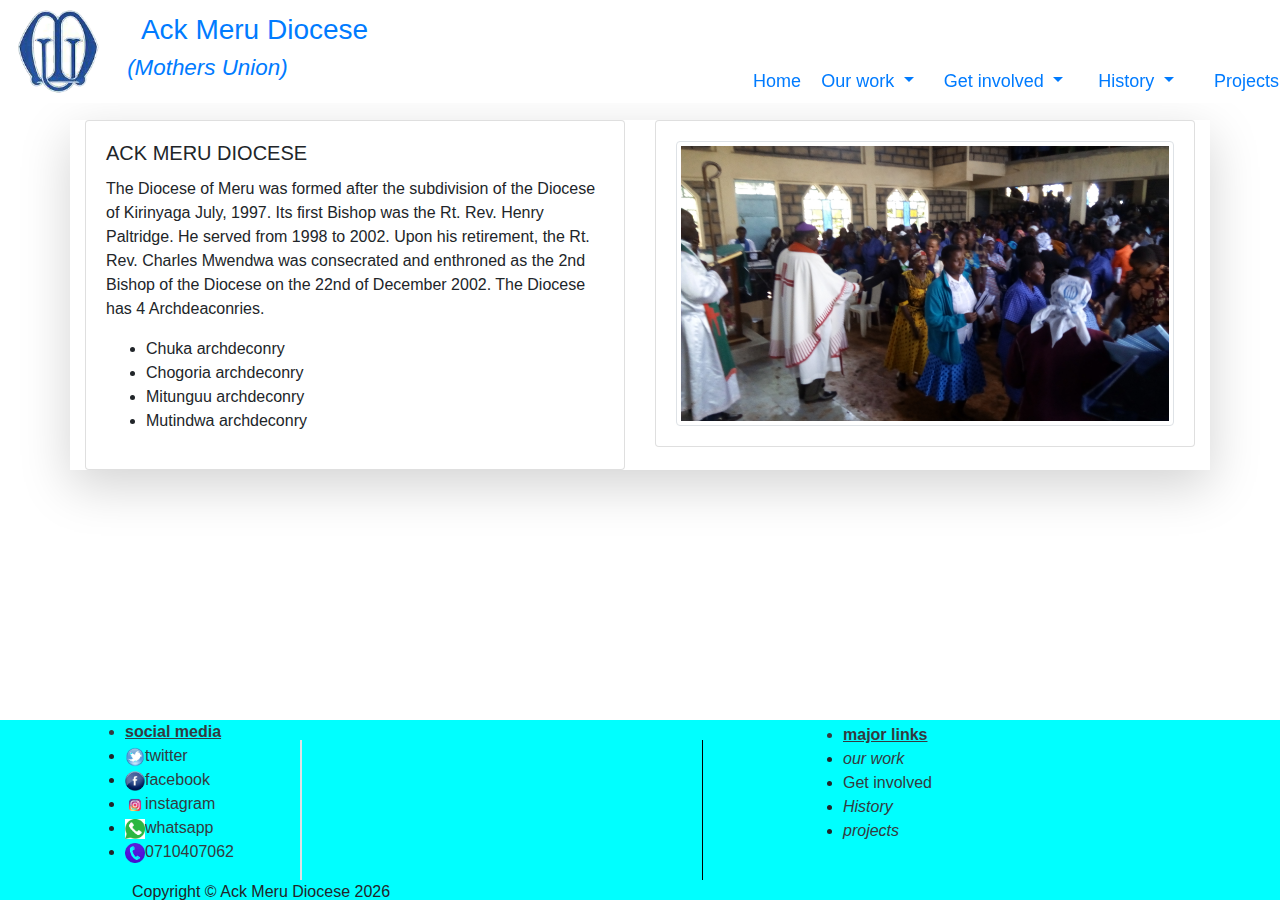
<file: ack.html>
<!doctype html>
<html lang="en">
  <head>
    <!-- Required meta tags -->
    <meta charset="utf-8">
    <meta name="viewport" content="width=device-width, initial-scale=1, shrink-to-fit=no">

    <!-- Bootstrap CSS -->
    <link rel="stylesheet" href="https://stackpath.bootstrapcdn.com/bootstrap/4.4.1/css/bootstrap.min.css" integrity="sha384-Vkoo8x4CGsO3+Hhxv8T/Q5PaXtkKtu6ug5TOeNV6gBiFeWPGFN9MuhOf23Q9Ifjh" crossorigin="anonymous">

     <title>ACK Meru Diocese</title>
    <style type="text/css">
      #menu{
        border: none;
        float: right;
        position: relative;
        margin-left: 5px;
        padding-top: 60px;
        left: 400px;
        font-size: 18px;
        text-decoration: none;
        border: none;
        color: black;
      }
      #menu1{
        position: relative;
        margin-right: 30px;
      }
       #menu2{
        position: relative;
        margin-right: 35px;
      }
       #menu3{
        position: relative;
        margin-right: 40px;
      }
      #menu a:hover{
        color: black;
        border: none;
        text-decoration: none;
      }
      .footer{
      background-color: #00ffff;
      max-height: 180px;
      position: fixed;
      width: 100%;
      bottom: 0px;
      
    }

    .footer .links{
      
      
      float: left;
      position: relative;
      left:450px;
      top:-157px;
    }
    .footer .patnership{
      
      
      float: left;
      position: relative;
      left:800px;
      top:-157px;
    }
    .border{
      border-left:1px solid black;
      height:140px;
      float: left;
      position: relative;
      left:300px;
      top:-140px;
    }
    .copyright{
      position: relative;
     position: center;
    }
    .bordernext{
      border-left:1px solid black;
      height:140px;
      float: left;
      position: relative;
      left:700px;
      top:-140px;
    }
    .footer li{
      text-decoration: none;
    }
    .social .text-dark{
      margin-right: 100px;
    }
    .footer li a{
      text-decoration:none;
    }
    #yoh a{
      text-decoration: none;
    }
    #yoh a:hover{
      color: black;
    }
    #card{
      position: relative;
      top: 120px;
    }
    #home{
      position: relative;
      left: -20px;
    }
    </style>
  </head>
  <body>
     <nav id="yoh" class="navbar navbar-expand-md navbar-dark fixed-top bg-white">
   <img src="images/logo.png" width="7%" height="7%">  <a class="navbar-brand" href="#"><h3 class="text-dark">&nbsp;<a href="index.html">Ack Meru Diocese<br/>&nbsp;<small><i>(Mothers Union)</i></small></a></h3></a>
  <button class="navbar-toggler" type="button" data-toggle="collapse" data-target="#navbarCollapse" aria-controls="navbarCollapse" aria-expanded="false" aria-label="Toggle navigation">
    <span class="navbar-toggler-icon"></span>
  </button>
  <!-- Example single danger button -->
 
<ul id="menu" class="nav navbar-nav">
   <li id="home">
        <a href="index.html">Home</a>
      </li>
      <li id="menu1" class="dropdown">
        <a class="dropdown-toggle" data-toggle="dropdown" href="#">Our work
        <span class="caret"></span></a>
        <ul class="dropdown-menu">
          <li><a href="aim.html">Our aim</a></li>
          <li><a href="purpose.html">Purpose</a></li>
          <li><a href="objectives.html">Objectives</a></li>
        </ul>
      </li>
      <li id="menu2" class="dropdown">
        <a class="dropdown-toggle" data-toggle="dropdown" href="#">Get involved
        <span class="caret"></span></a>
        <ul class="dropdown-menu">
         <li><a href="Seminars.html">Seminars</a></li>
          <li><a href="activities.html">Church activities</a></li>
          <li><a href="support.html">support</a></li>
        </ul>
      </li>
       <li id="menu3" class="dropdown">
        <a class="dropdown-toggle" data-toggle="dropdown" href="#">History
        <span class="caret"></span></a>
        <ul class="dropdown-menu">
          <li><a href="ack.html">ACK Diocese</a></li>
          <li><a href="Union.html">ACK Mothers Union</a></li>
          <li><a href="current.html">current</a></li>
        </ul>
      </li>
       <li id="menu4" class="dropdown">
        <a class="dropdown-toggle" data-toggle="dropdown" href="#">Projects
        <span class="caret"></span></a>
        <ul class="dropdown-menu">
          <li><a href="proposal.html">yearly proposal</a></li>
          <li><a href="bus.html">Church bus</a></li>
          <li><a href="community.html">community support</a></li>
        </ul>
      </li>
      
    </ul>
</div>
</nav>
<!-- start of ack activity -->
<div id="card" class="container shadow-lg">
<div class="row">
  <div class="col-sm-6">
    <div class="card">
      <div class="card-body">
        <h5 class="card-title">ACK MERU DIOCESE</h5>
        <p class="card-text">The Diocese of Meru was formed after the subdivision of the Diocese of Kirinyaga July, 1997. Its first Bishop was the Rt. Rev. Henry Paltridge. He served from 1998 to 2002. Upon his retirement, the Rt. Rev. Charles Mwendwa was consecrated and enthroned as the 2nd Bishop of the Diocese on the 22nd of December 2002. The Diocese has 4 Archdeaconries.</p>
        <ul>
          <li>Chuka archdeconry</li>
          <li>Chogoria archdeconry</li>
          <li>Mitunguu archdeconry</li>
          <li>Mutindwa archdeconry</li>
        </ul>
      </div>
    </div>
  </div>
  <div class="col-sm-6">
    <div class="card">
      <div class="card-body">
        <img src="images/images/bishop.jpg" alt="..." class="img-thumbnail">
      </div>
    </div>
  </div>
</div>
</div>
<!--start of footer-->
<footer class="footer">
      <div class="container">
       <ul class="social">
          <li class="text-dark"><b><u>social media</u></b></li><li>
          <img src="images/icons/twitter.png" width="20" height="20"><a href="#" class="text-dark">twitter</a></i>
        </li>
        <li>
          <img src="images/icons/facebook.png" width="20" height="20"><a href="#" class="text-dark">facebook</a></i>
        </li>
        <li>
          <img src="images/icons/instagram.png" width="20" height="20"><a href="#" class="text-dark">instagram</a></i>
        </li>
        <li>
          <img src="images/icons/whatsapp.png" width="20" height="20"><a href="#" class="text-dark">whatsapp</a></i>
        </li>
        <li>
          <img src="images/icons/phone.png" width="20" height="20"><a href="#" class="text-dark">0710407062</a></i>
        </li>
    </ul>
      </div>
      <div class="border">
        
      </div>
      </div>
       <div class="bordernext"></div>
      <ul class="patnership">
          <li class="text-dark"><b><u>major links</u></b></li><li>
          <i class="fa fa-twitter"><a href="index.html" class="text-dark">our work</a></i>
        </li>
        <li>
          <a href="index.html" class="text-dark">Get involved</a></i>
        </li>
        <li>
          <i class="fa fa-instagram"><a href="index.html" class="text-dark">History</a></i>
        </li>
        <li>
          <i class="fa fa-whatsapp"><a href="index.html" class="text-dark">projects</a></i>
        </li>
        
    </ul>
     <span class="copyright">Copyright &copy; Ack Meru Diocese <script>document.write( new Date().getFullYear() );</script></span>
      </div>
      <hr>
    </footer>


    <!-- Optional JavaScript -->
    <!-- jQuery first, then Popper.js, then Bootstrap JS -->
    <script src="https://code.jquery.com/jquery-3.4.1.slim.min.js" integrity="sha384-J6qa4849blE2+poT4WnyKhv5vZF5SrPo0iEjwBvKU7imGFAV0wwj1yYfoRSJoZ+n" crossorigin="anonymous"></script>
    <script src="https://cdn.jsdelivr.net/npm/popper.js@1.16.0/dist/umd/popper.min.js" integrity="sha384-Q6E9RHvbIyZFJoft+2mJbHaEWldlvI9IOYy5n3zV9zzTtmI3UksdQRVvoxMfooAo" crossorigin="anonymous"></script>
    <script src="https://stackpath.bootstrapcdn.com/bootstrap/4.4.1/js/bootstrap.min.js" integrity="sha384-wfSDF2E50Y2D1uUdj0O3uMBJnjuUD4Ih7YwaYd1iqfktj0Uod8GCExl3Og8ifwB6" crossorigin="anonymous"></script>
  </body>
</html>
</file>
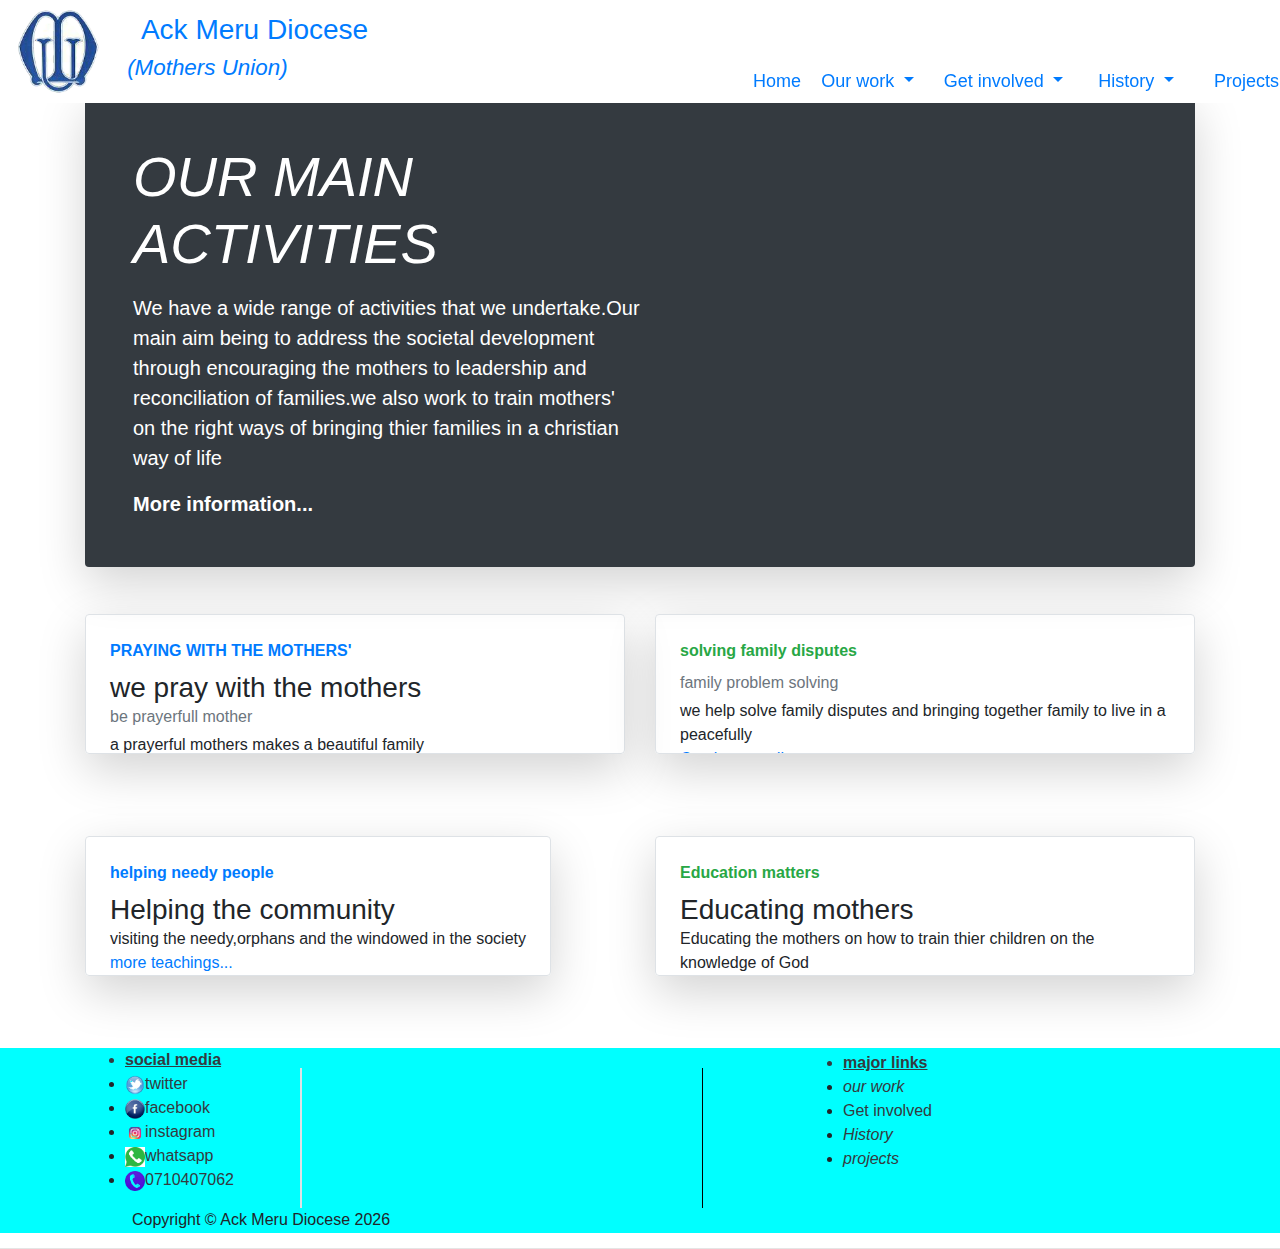
<file: activities.html>
<!doctype html>
<html lang="en">
  <head>
    <!-- Required meta tags -->
    <meta charset="utf-8">
    <meta name="viewport" content="width=device-width, initial-scale=1, shrink-to-fit=no">

    <!-- Bootstrap CSS -->
    <link rel="stylesheet" href="https://stackpath.bootstrapcdn.com/bootstrap/4.4.1/css/bootstrap.min.css" integrity="sha384-Vkoo8x4CGsO3+Hhxv8T/Q5PaXtkKtu6ug5TOeNV6gBiFeWPGFN9MuhOf23Q9Ifjh" crossorigin="anonymous">

     <title>ACK Meru Diocese</title>
    <style type="text/css">
      #menu{
        border: none;
        float: right;
        position: relative;
        margin-left: 5px;
        padding-top: 60px;
        left: 400px;
        font-size: 18px;
        text-decoration: none;
        border: none;
        color: black;
      }
      #home{
      position: relative;
      left: -20px;
    }
      #menu1{
        position: relative;
        margin-right: 30px;
      }
       #menu2{
        position: relative;
        margin-right: 35px;
      }
       #menu3{
        position: relative;
        margin-right: 40px;
      }
      #menu a:hover{
        color: black;
        border: none;
        text-decoration: none;
      }
      .footer{
      background-color: #00ffff;
      max-height: 185px;
      position: relative;
      width: 100%;
      bottom: fixed;
      padding-bottom: 0px;
      top: 200px;
      
    }

    .footer .links{
      
      
      float: left;
      position: relative;
      left:450px;
      top:-157px;
    }
    .footer .patnership{
      
      
      float: left;
      position: relative;
      left:800px;
      top:-157px;
    }
    .border{
      border-left:1px solid black;
      height:140px;
      float: left;
      position: relative;
      left:300px;
      top:-140px;
    }
    .copyright{
      position: relative;
     position: center;
    }
    .bordernext{
      border-left:1px solid black;
      height:140px;
      float: left;
      position: relative;
      left:700px;
      top:-140px;
    }
    .footer li{
      text-decoration: none;
    }
    .social .text-dark{
      margin-right: 100px;
    }
    .footer li a{
      text-decoration:none;
    }
     #card{
      position: relative;
      top: 95px;
    }
    #yoh a{
      text-decoration: none;
    }
    #yoh a:hover{
      color: black;
    }
    #activities{
      top: 250px;
      position: relative;
      left: -300px;
    }
    #activities2{
      top: 300px;
      position: relative;
      left: -300px;
    }
    </style>
  </head>
  <body>
     <nav id="yoh" class="navbar navbar-expand-md navbar-dark fixed-top bg-white">
   <img src="images/logo.png" width="7%" height="7%">  <a class="navbar-brand" href="#"><h3 class="text-dark">&nbsp;<a href="index.html">Ack Meru Diocese<br/>&nbsp;<small><i>(Mothers Union)</i></small></a></h3></a>
  <button class="navbar-toggler" type="button" data-toggle="collapse" data-target="#navbarCollapse" aria-controls="navbarCollapse" aria-expanded="false" aria-label="Toggle navigation">
    <span class="navbar-toggler-icon"></span>
  </button>
  <!-- Example single danger button -->
 
<ul id="menu" class="nav navbar-nav">
   <li id="home">
        <a href="index.html">Home</a>
      </li>
      <li id="menu1" class="dropdown">
        <a class="dropdown-toggle" data-toggle="dropdown" href="#">Our work
        <span class="caret"></span></a>
        <ul class="dropdown-menu">
          <li><a href="aim.html">Our aim</a></li>
          <li><a href="purpose.html">Purpose</a></li>
          <li><a href="objectives.html">Objectives</a></li>
        </ul>
      </li>
      <li id="menu2" class="dropdown">
        <a class="dropdown-toggle" data-toggle="dropdown" href="#">Get involved
        <span class="caret"></span></a>
        <ul class="dropdown-menu">
          <li><a href="Seminars.html">Serminars</a></li>
          <li><a href="activities.html">Church activities</a></li>
          <li><a href="support.html">support</a></li>
        </ul>
      </li>
       <li id="menu3" class="dropdown">
        <a class="dropdown-toggle" data-toggle="dropdown" href="#">History
        <span class="caret"></span></a>
        <ul class="dropdown-menu">
          <li><a href="ack.html">ACK Diocese</a></li>
          <li><a href="Union.html">ACK Mothers Union</a></li>
          <li><a href="current.html">current</a></li>
        </ul>
      </li>
       <li id="menu4" class="dropdown">
        <a class="dropdown-toggle" data-toggle="dropdown" href="#">Projects
        <span class="caret"></span></a>
        <ul class="dropdown-menu">
          <li><a href="proposal.html">yearly proposal</a></li>
          <li><a href="bus.html">Church bus</a></li>
          <li><a href="community.html">community support</a></li>
        </ul>
      </li>
      
    </ul>
</div>
</nav>
<div class="container">
<div id="card" class="jumbotron p-4 p-md-5 text-white rounded bg-dark shadow-lg">
    <div class="col-md-6 px-0">
      <h1 class="display-4 font-italic">OUR MAIN ACTIVITIES</h1>
      <p class="lead my-3">We have a wide range of activities that we undertake.Our main aim  being to address the societal development through encouraging the mothers to leadership and reconciliation of families.we also work to train mothers' on the right ways of bringing thier families in a christian way of life</p>
      <p class="lead mb-0"><a href="#" class="text-white font-weight-bold">More information...</a></p>
    </div>
  </div>
  <!--cardholder for information-->
  <div id="activities">
   <div class="row mb-2">
    <div class="col-md-6">
      <div class="row no-gutters border rounded overflow-hidden flex-md-row mb-4 shadow-sm h-md-250 position-relative shadow-lg">
        <div class="col p-4 d-flex flex-column position-static">
          <strong class="d-inline-block mb-2 text-primary"> PRAYING WITH THE MOTHERS'</strong>
          <h3 class="mb-0">we pray with the mothers</h3>
          <div class="mb-1 text-muted">be prayerfull mother</div>
          <p class="card-text mb-auto">a prayerful mothers makes a beautiful family</p>
          <a href="#" class="stretched-link">Continue reading</a>
        </div>
        <div class="col-auto d-none d-lg-block">
          <svg class="bd-placeholder-img" width="200" height="250" xmlns="http://www.w3.org/2000/svg" preserveAspectRatio="xMidYMid slice" focusable="false" role="img" aria-label="Placeholder: Thumbnail"><title>Placeholder</title><rect width="100%" height="100%" /><text x="50%" y="50%" dy=".3em" ><img src="images/images/prayers.jpg" width="200px" height="100px"></text></svg>
        </div>
      </div>
    </div>
    <div class="col-md-6">
      <div class="row no-gutters border rounded overflow-hidden flex-md-row mb-4 shadow-sm h-md-250 position-relative shadow-lg">
        <div class="col p-4 d-flex flex-column position-static">
          <strong class="d-inline-block mb-2 text-success">solving family disputes</strong>
          <div class="mb-1 text-muted">family problem solving</div>
          <p class="mb-auto">we help solve family disputes and bringing together family to live in a peacefully</p>
          <a href="#" class="stretched-link">Continue reading</a>
        </div>
      </div>
    </div>
  </div>
</div>

<!--cards2 holder for information-->
<div id="activities2">
 <div class="row mb-2">
    <div class="col-md-6">
      <div class="row no-gutters border rounded overflow-hidden flex-md-row mb-4 shadow-sm h-md-250 position-relative shadow-lg">
        <div class="col p-4 d-flex flex-column position-static">
          <strong class="d-inline-block mb-2 text-primary">helping needy people</strong>
          <h3 class="mb-0">Helping the community</h3>
                   <p class="card-text mb-auto">visiting the needy,orphans and the windowed in the society</p>
          <a href="objectives.html" class="stretched-link">more teachings...</a>
        </div>
      </div>
    </div>
    <div class="col-md-6">
      <div class="row no-gutters border rounded overflow-hidden flex-md-row mb-4 shadow-sm h-md-250 position-relative shadow-lg">
        <div class="col p-4 d-flex flex-column position-static">
          <strong class="d-inline-block mb-2 text-success">Education matters</strong>
          <h3 class="mb-0">Educating mothers</h3>
          <p class="mb-auto">Educating the mothers on how to train thier children on the knowledge of God</p>
          <a href="#" class="stretched-link">christianity up bringing</a>
        </div>

      </div>
    </div>
  </div>
</div>
</div>
  </div>
  <!--start of footer-->
  <footer class="footer">
      <div class="container">
       <ul class="social">
          <li class="text-dark"><b><u>social media</u></b></li><li>
          <img src="images/icons/twitter.png" width="20" height="20"><a href="#" class="text-dark">twitter</a></i>
        </li>
        <li>
          <img src="images/icons/facebook.png" width="20" height="20"><a href="#" class="text-dark">facebook</a></i>
        </li>
        <li>
          <img src="images/icons/instagram.png" width="20" height="20"><a href="#" class="text-dark">instagram</a></i>
        </li>
        <li>
          <img src="images/icons/whatsapp.png" width="20" height="20"><a href="#" class="text-dark">whatsapp</a></i>
        </li>
        <li>
          <img src="images/icons/phone.png" width="20" height="20"><a href="#" class="text-dark">0710407062</a></i>
        </li>
    </ul>
      </div>
      <div class="border">
        
      </div>
      </div>
       <div class="bordernext"></div>
      <ul class="patnership">
          <li class="text-dark"><b><u>major links</u></b></li><li>
          <i class="fa fa-twitter"><a href="index.html" class="text-dark">our work</a></i>
        </li>
        <li>
          <a href="index.html" class="text-dark">Get involved</a></i>
        </li>
        <li>
          <i class="fa fa-instagram"><a href="index.html" class="text-dark">History</a></i>
        </li>
        <li>
          <i class="fa fa-whatsapp"><a href="index.html" class="text-dark">projects</a></i>
        </li>
        
    </ul>
     <span class="copyright">Copyright &copy; Ack Meru Diocese <script>document.write( new Date().getFullYear() );</script></span>
      </div>
      <hr>
    </footer>




    <!-- Optional JavaScript -->
    <!-- jQuery first, then Popper.js, then Bootstrap JS -->
    <script src="https://code.jquery.com/jquery-3.4.1.slim.min.js" integrity="sha384-J6qa4849blE2+poT4WnyKhv5vZF5SrPo0iEjwBvKU7imGFAV0wwj1yYfoRSJoZ+n" crossorigin="anonymous"></script>
    <script src="https://cdn.jsdelivr.net/npm/popper.js@1.16.0/dist/umd/popper.min.js" integrity="sha384-Q6E9RHvbIyZFJoft+2mJbHaEWldlvI9IOYy5n3zV9zzTtmI3UksdQRVvoxMfooAo" crossorigin="anonymous"></script>
    <script src="https://stackpath.bootstrapcdn.com/bootstrap/4.4.1/js/bootstrap.min.js" integrity="sha384-wfSDF2E50Y2D1uUdj0O3uMBJnjuUD4Ih7YwaYd1iqfktj0Uod8GCExl3Og8ifwB6" crossorigin="anonymous"></script>
  </body>
</html>
</file>
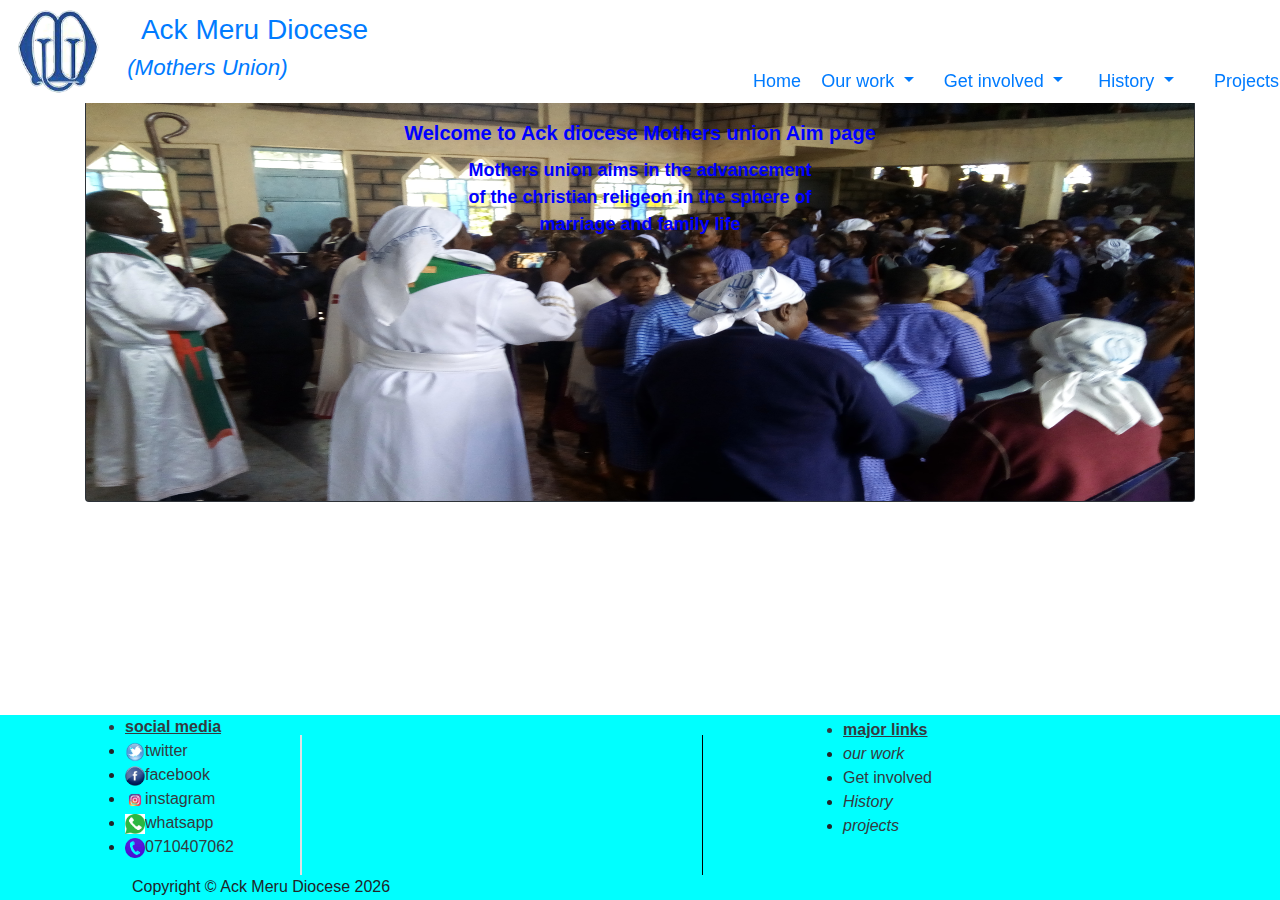
<file: aim.html>
<!doctype html>
<html lang="en">
  <head>
    <!-- Required meta tags -->
    <meta charset="utf-8">
    <meta name="viewport" content="width=device-width, initial-scale=1, shrink-to-fit=no">

    <!-- Bootstrap CSS -->
    <link rel="stylesheet" href="https://stackpath.bootstrapcdn.com/bootstrap/4.4.1/css/bootstrap.min.css" integrity="sha384-Vkoo8x4CGsO3+Hhxv8T/Q5PaXtkKtu6ug5TOeNV6gBiFeWPGFN9MuhOf23Q9Ifjh" crossorigin="anonymous">

    <title>ACK Meru Diocese</title>
    <style type="text/css">
      #menu{
        border: none;
        float: right;
        position: relative;
        margin-left: 5px;
        padding-top: 60px;
        left: 400px;
        font-size: 18px;
        text-decoration: none;
        border: none;
        color: black;
      }
      #home{
      position: relative;
      left: -20px;
    }
      #menu1{
        position: relative;
        margin-right: 30px;
      }
       #menu2{
        position: relative;
        margin-right: 35px;
      }
       #menu3{
        position: relative;
        margin-right: 40px;
      }
      #menu a:hover{
        color: black;
        border: none;
        text-decoration: none;
      }
      .footer{
      background-color: #00ffff;
      max-height: 185px;
      position: fixed;
      width: 100%;
      bottom: 0px;
      
    }

    .footer .links{
      
      
      float: left;
      position: relative;
      left:450px;
      top:-157px;
    }
    .footer .patnership{
      
      
      float: left;
      position: relative;
      left:800px;
      top:-157px;
    }
    .border{
      border-left:1px solid black;
      height:140px;
      float: left;
      position: relative;
      left:300px;
      top:-140px;
    }
    .copyright{
      position: relative;
     position: center;
    }
    .bordernext{
      border-left:1px solid black;
      height:140px;
      float: left;
      position: relative;
      left:700px;
      top:-140px;
    }
    .footer li{
      text-decoration: none;
    }
    .social .text-dark{
      margin-right: 100px;
    }
    .footer li a{
      text-decoration:none;
    }
    #yoh a{
      text-decoration: none;
    }
    #yoh a:hover{
      color: black;
    }
    #card{
      position: relative;
      top: 100px;
    }
    .card-title{
      position: relative;
      text-align: center;
      font-weight: bolder;
      font-size: 20px;
      color: blue;
    }
    .card-text{
      position: relative;
      text-align: center;
      font-weight: bolder;
      font-size: 18px;
      color: blue;
    }
    </style>
  </head>
  <body>
     <nav id="yoh" class="navbar navbar-expand-md navbar-dark fixed-top bg-white">
   <img src="images/logo.png" width="7%" height="7%">  <a class="navbar-brand" href="#"><h3 class="text-dark">&nbsp;<a href="index.html">Ack Meru Diocese<br/>&nbsp;<small><i>(Mothers Union)</i></small></a></h3></a>
  <button class="navbar-toggler" type="button" data-toggle="collapse" data-target="#navbarCollapse" aria-controls="navbarCollapse" aria-expanded="false" aria-label="Toggle navigation">
    <span class="navbar-toggler-icon"></span>
  </button>
  <!-- Example single danger button -->
 
<ul id="menu" class="nav navbar-nav">
   <li id="home">
        <a href="index.html">Home</a>
      </li>
      <li id="menu1" class="dropdown">
        <a class="dropdown-toggle" data-toggle="dropdown" href="#">Our work
        <span class="caret"></span></a>
        <ul class="dropdown-menu">
          <li><a href="aim.html">Our aim</a></li>
          <li><a href="purpose.html">Purpose</a></li>
          <li><a href="objectives.html">Objectives</a></li>
        </ul>
      </li>
      <li id="menu2" class="dropdown">
        <a class="dropdown-toggle" data-toggle="dropdown" href="#">Get involved
        <span class="caret"></span></a>
        <ul class="dropdown-menu">
          <li><a href="Seminars.html">Seminars</a></li>
          <li><a href="activities.html">Church activities</a></li>
          <li><a href="support.html">support</a></li>
        </ul>
      </li>
       <li id="menu3" class="dropdown">
        <a class="dropdown-toggle" data-toggle="dropdown" href="#">History
        <span class="caret"></span></a>
        <ul class="dropdown-menu">
          <li><a href="ack.html">ACK Diocese</a></li>
          <li><a href="Union.html">ACK Mothers Union</a></li>
          <li><a href="current.html">current</a></li>
        </ul>
      </li>
       <li id="menu4" class="dropdown">
        <a class="dropdown-toggle" data-toggle="dropdown" href="#">Projects
        <span class="caret"></span></a>
        <ul class="dropdown-menu">
          <li><a href="proposal.html">yearly proposal</a></li>
          <li><a href="bus.html">Church bus</a></li>
          <li><a href="community.html">community support</a></li>
        </ul>
      </li>
      
    </ul>
</div>
</nav>
<div class="container">
<div id="card" class="card bg-dark text-white">
  <img src="images/aim.jpg" height="400px" class="card-img" alt="...">
  <div class="card-img-overlay">
    <h5 class="card-title">Welcome to Ack diocese Mothers union Aim page</h5>
    <p class="card-text">Mothers union aims in the advancement<br> of the christian religeon in the sphere of <br>marriage and family life</p>
  </div>
</div>
</div>
<footer class="footer">
      <div class="container">
       <ul class="social">
          <li class="text-dark"><b><u>social media</u></b></li><li>
          <img src="images/icons/twitter.png" width="20" height="20"><a href="#" class="text-dark">twitter</a></i>
        </li>
        <li>
          <img src="images/icons/facebook.png" width="20" height="20"><a href="#" class="text-dark">facebook</a></i>
        </li>
        <li>
          <img src="images/icons/instagram.png" width="20" height="20"><a href="#" class="text-dark">instagram</a></i>
        </li>
        <li>
          <img src="images/icons/whatsapp.png" width="20" height="20"><a href="#" class="text-dark">whatsapp</a></i>
        </li>
        <li>
          <img src="images/icons/phone.png" width="20" height="20"><a href="#" class="text-dark">0710407062</a></i>
        </li>
    </ul>
      </div>
      <div class="border">
        
      </div>
      </div>
       <div class="bordernext"></div>
      <ul class="patnership">
          <li class="text-dark"><b><u>major links</u></b></li><li>
          <i class="fa fa-twitter"><a href="index.html" class="text-dark">our work</a></i>
        </li>
        <li>
          <a href="index.html" class="text-dark">Get involved</a></i>
        </li>
        <li>
          <i class="fa fa-instagram"><a href="index.html" class="text-dark">History</a></i>
        </li>
        <li>
          <i class="fa fa-whatsapp"><a href="index.html" class="text-dark">projects</a></i>
        </li>
        
    </ul>
     <span class="copyright">Copyright &copy; Ack Meru Diocese <script>document.write( new Date().getFullYear() );</script></span>
      </div>
      <hr>
    </footer>
    <!-- Optional JavaScript -->
    <!-- jQuery first, then Popper.js, then Bootstrap JS -->
    <script src="https://code.jquery.com/jquery-3.4.1.slim.min.js" integrity="sha384-J6qa4849blE2+poT4WnyKhv5vZF5SrPo0iEjwBvKU7imGFAV0wwj1yYfoRSJoZ+n" crossorigin="anonymous"></script>
    <script src="https://cdn.jsdelivr.net/npm/popper.js@1.16.0/dist/umd/popper.min.js" integrity="sha384-Q6E9RHvbIyZFJoft+2mJbHaEWldlvI9IOYy5n3zV9zzTtmI3UksdQRVvoxMfooAo" crossorigin="anonymous"></script>
    <script src="https://stackpath.bootstrapcdn.com/bootstrap/4.4.1/js/bootstrap.min.js" integrity="sha384-wfSDF2E50Y2D1uUdj0O3uMBJnjuUD4Ih7YwaYd1iqfktj0Uod8GCExl3Og8ifwB6" crossorigin="anonymous"></script>
  </body>
</html>
</file>
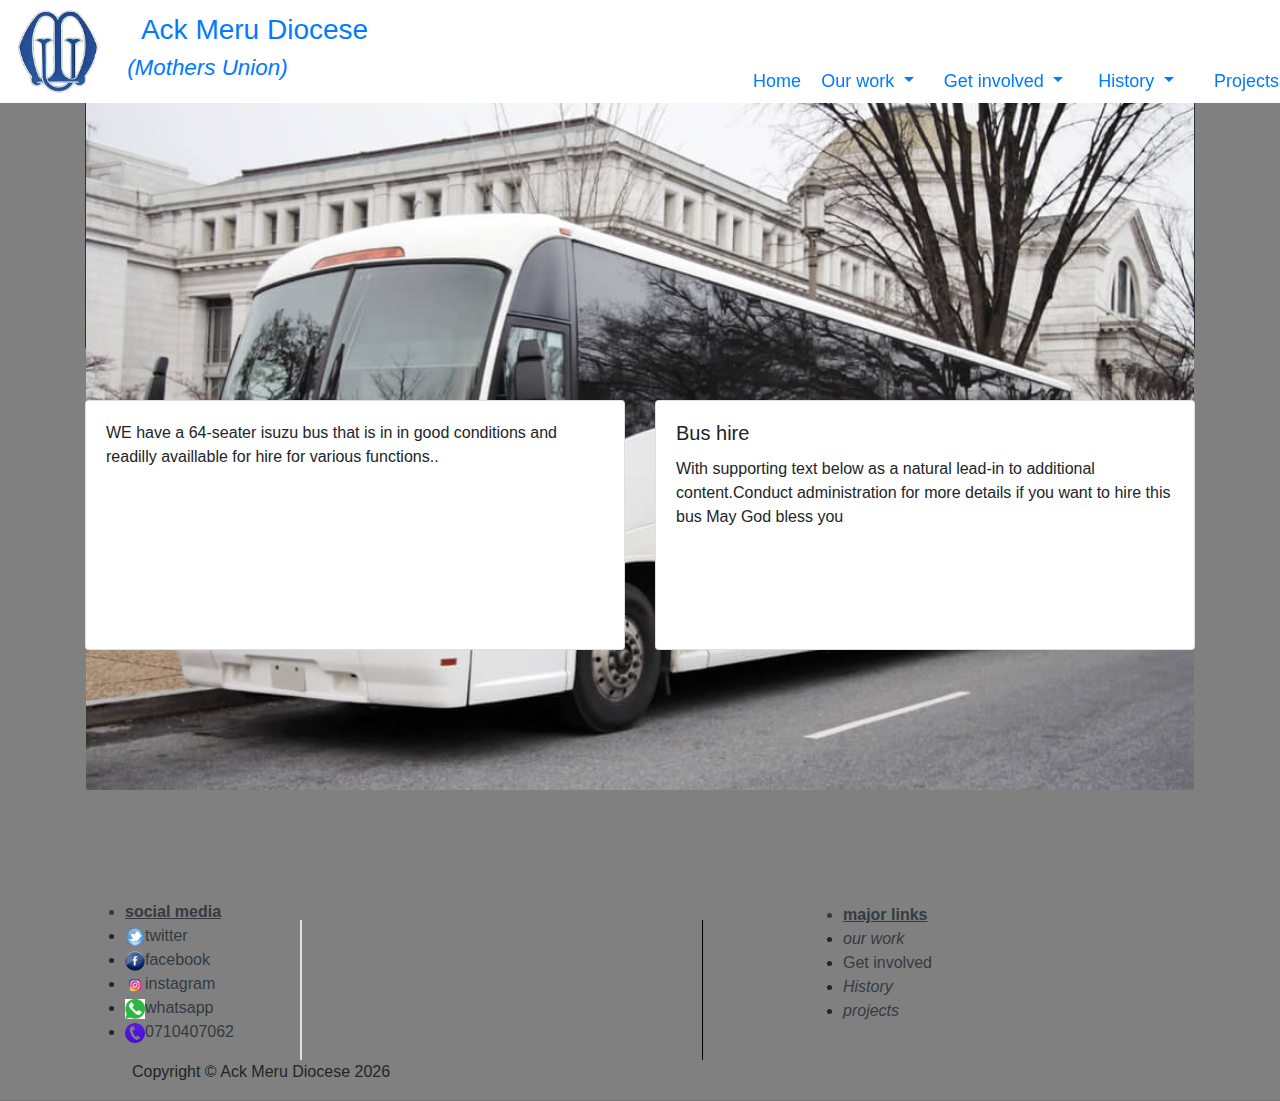
<file: bus.html>
<!doctype html>
<html lang="en">
  <head>
    <!-- Required meta tags -->
    <meta charset="utf-8">
    <meta name="viewport" content="width=device-width, initial-scale=1, shrink-to-fit=no">

    <!-- Bootstrap CSS -->
    <link rel="stylesheet" href="https://stackpath.bootstrapcdn.com/bootstrap/4.4.1/css/bootstrap.min.css" integrity="sha384-Vkoo8x4CGsO3+Hhxv8T/Q5PaXtkKtu6ug5TOeNV6gBiFeWPGFN9MuhOf23Q9Ifjh" crossorigin="anonymous">

     <title>ACK Meru Diocese</title>
    <style type="text/css">
      #menu{
        border: none;
        float: right;
        position: relative;
        margin-left: 5px;
        padding-top: 60px;
        left: 400px;
        font-size: 18px;
        text-decoration: none;
        border: none;
        color: black;
      }
      #home{
      position: relative;
      left: -20px;
    }
      #menu1{
        position: relative;
        margin-right: 30px;
      }
       #menu2{
        position: relative;
        margin-right: 35px;
      }
       #menu3{
        position: relative;
        margin-right: 40px;
      }
      #menu a:hover{
        color: black;
        border: none;
        text-decoration: none;
      }
      .footer{
      max-height: 185px;
      position: absolute;
      top:600px;
      width: 100%;
      top:700px;
      bottom: fixed;
      margin-top:200px;
      height:230px;
      
    }
    body{
      background-color:grey;
    }

    .footer .links{
      
      
      float: left;
      position: relative;
      left:450px;
      top:-157px;
    }
    .footer .patnership{
      
      
      float: left;
      position: relative;
      left:800px;
      top:-157px;
    }
    .border{
      border-left:1px solid black;
      height:140px;
      float: left;
      position: relative;
      left:300px;
      top:-140px;
    }
    .copyright{
      position: relative;
     position: center;
    }
    .bordernext{
      border-left:1px solid black;
      height:140px;
      float: left;
      position: relative;
      left:700px;
      top:-140px;
    }
    .footer li{
      text-decoration: none;
    }
    .social .text-dark{
      margin-right: 100px;
    }
    .footer li a{
      text-decoration:none;
    }
    #yoh a{
      text-decoration: none;
    }
    #yoh a:hover{
      color: black;
    }
    #bus{
      height:300px;
      background-color:#efe8e8;
      top:50px;
    }
    #bus1{
      position:relative;
      top:100px;
    }
    #cardlast{
      height:250px;
      position:relative;
      top:100px; 
    }
        #cardlast1{
      height:250px;
      position:relative;
      top:100px; 
    }
    </style>
  </head>
  <body>
     <nav id="yoh" class="navbar navbar-expand-md navbar-dark fixed-top bg-white">
   <img src="images/logo.png" width="7%" height="7%">  <a class="navbar-brand" href="#"><h3 class="text-dark">&nbsp;<a href="index.html">Ack Meru Diocese<br/>&nbsp;<small><i>(Mothers Union)</i></small></a></h3></a>
  <button class="navbar-toggler" type="button" data-toggle="collapse" data-target="#navbarCollapse" aria-controls="navbarCollapse" aria-expanded="false" aria-label="Toggle navigation">
    <span class="navbar-toggler-icon"></span>
  </button>
  <!-- Example single danger button -->
 
<ul id="menu" class="nav navbar-nav">
   <li id="home">
        <a href="index.html">Home</a>
      </li>
      <li id="menu1" class="dropdown">
        <a class="dropdown-toggle" data-toggle="dropdown" href="#">Our work
        <span class="caret"></span></a>
        <ul class="dropdown-menu">
          <li><a href="aim.html">Our aim</a></li>
          <li><a href="purpose.html">Purpose</a></li>
          <li><a href="objectives.html">Objectives</a></li>
        </ul>
      </li>
      <li id="menu2" class="dropdown">
        <a class="dropdown-toggle" data-toggle="dropdown" href="#">Get involved
        <span class="caret"></span></a>
        <ul class="dropdown-menu">
          <li><a href="Seminars.html">Seminars</a></li>
          <li><a href="activities.html">Church activities</a></li>
          <li><a href="support.html">support</a></li>
        </ul>
      </li>
       <li id="menu3" class="dropdown">
        <a class="dropdown-toggle" data-toggle="dropdown" href="#">History
        <span class="caret"></span></a>
        <ul class="dropdown-menu">
          <li><a href="ack.html">ACK Diocese</a></li>
          <li><a href="Union.html">ACK Mothers Union</a></li>
          <li><a href="current.html">current</a></li>
        </ul>
      </li>
       <li id="menu4" class="dropdown">
        <a class="dropdown-toggle" data-toggle="dropdown" href="#">Projects
        <span class="caret"></span></a>
        <ul class="dropdown-menu">
          <li><a href="proposal.html">yearly proposal</a></li>
          <li><a href="bus.html">Church bus</a></li>
          <li><a href="community.html">community support</a></li>
        </ul>
      </li>
      
    </ul>
</div>
</nav>
<div class="container">
<div id="bus" class="card bg-dark text-white">
  <img class="card-img" src="images/bus.jpg" alt="Card image">
  <div class="card-img-overlay">
   
  </div>
</div>
<div  id="lastcontainer"class="row">
  <div id="textcontainer" class="col-sm-6">
    <div id="cardlast" class="card">
      <div class="card-body">
        <p class="card-text">WE have a 64-seater isuzu bus that is in in good conditions and readilly availlable for hire for various functions..</p>
      </div>
    </div>
  </div>
  <div class="col-sm-6">
    <div id="cardlast1" class="card">
      <div class="card-body">
        <h5 class="card-title">Bus hire</h5>
        <p class="card-text">With supporting text below as a natural lead-in to additional content.Conduct administration for more details if you want to hire this bus May God bless you</p>
      </div>
    </div>
  </div>
</div>
</div>
<footer class="footer">
      <div class="container">
       <ul class="social">
          <li class="text-dark"><b><u>social media</u></b></li><li>
          <img src="images/icons/twitter.png" width="20" height="20"><a href="#" class="text-dark">twitter</a></i>
        </li>
        <li>
          <img src="images/icons/facebook.png" width="20" height="20"><a href="#" class="text-dark">facebook</a></i>
        </li>
        <li>
          <img src="images/icons/instagram.png" width="20" height="20"><a href="#" class="text-dark">instagram</a></i>
        </li>
        <li>
          <img src="images/icons/whatsapp.png" width="20" height="20"><a href="#" class="text-dark">whatsapp</a></i>
        </li>
        <li>
          <img src="images/icons/phone.png" width="20" height="20"><a href="#" class="text-dark">0710407062</a></i>
        </li>
    </ul>
      </div>
      <div class="border">
        
      </div>
      </div>
       <div class="bordernext"></div>
      <ul class="patnership">
          <li class="text-dark"><b><u>major links</u></b></li><li>
          <i class="fa fa-twitter"><a href="index.html" class="text-dark">our work</a></i>
        </li>
        <li>
          <a href="index.html" class="text-dark">Get involved</a></i>
        </li>
        <li>
          <i class="fa fa-instagram"><a href="index.html" class="text-dark">History</a></i>
        </li>
        <li>
          <i class="fa fa-whatsapp"><a href="index.html" class="text-dark">projects</a></i>
        </li>
        
    </ul>
     <span class="copyright">Copyright &copy; Ack Meru Diocese <script>document.write( new Date().getFullYear() );</script></span>
      </div>
      <hr>
    </footer>

    <!-- Optional JavaScript -->
    <!-- jQuery first, then Popper.js, then Bootstrap JS -->
    <script src="https://code.jquery.com/jquery-3.4.1.slim.min.js" integrity="sha384-J6qa4849blE2+poT4WnyKhv5vZF5SrPo0iEjwBvKU7imGFAV0wwj1yYfoRSJoZ+n" crossorigin="anonymous"></script>
    <script src="https://cdn.jsdelivr.net/npm/popper.js@1.16.0/dist/umd/popper.min.js" integrity="sha384-Q6E9RHvbIyZFJoft+2mJbHaEWldlvI9IOYy5n3zV9zzTtmI3UksdQRVvoxMfooAo" crossorigin="anonymous"></script>
    <script src="https://stackpath.bootstrapcdn.com/bootstrap/4.4.1/js/bootstrap.min.js" integrity="sha384-wfSDF2E50Y2D1uUdj0O3uMBJnjuUD4Ih7YwaYd1iqfktj0Uod8GCExl3Og8ifwB6" crossorigin="anonymous"></script>
    

  </body>
</html>
</file>
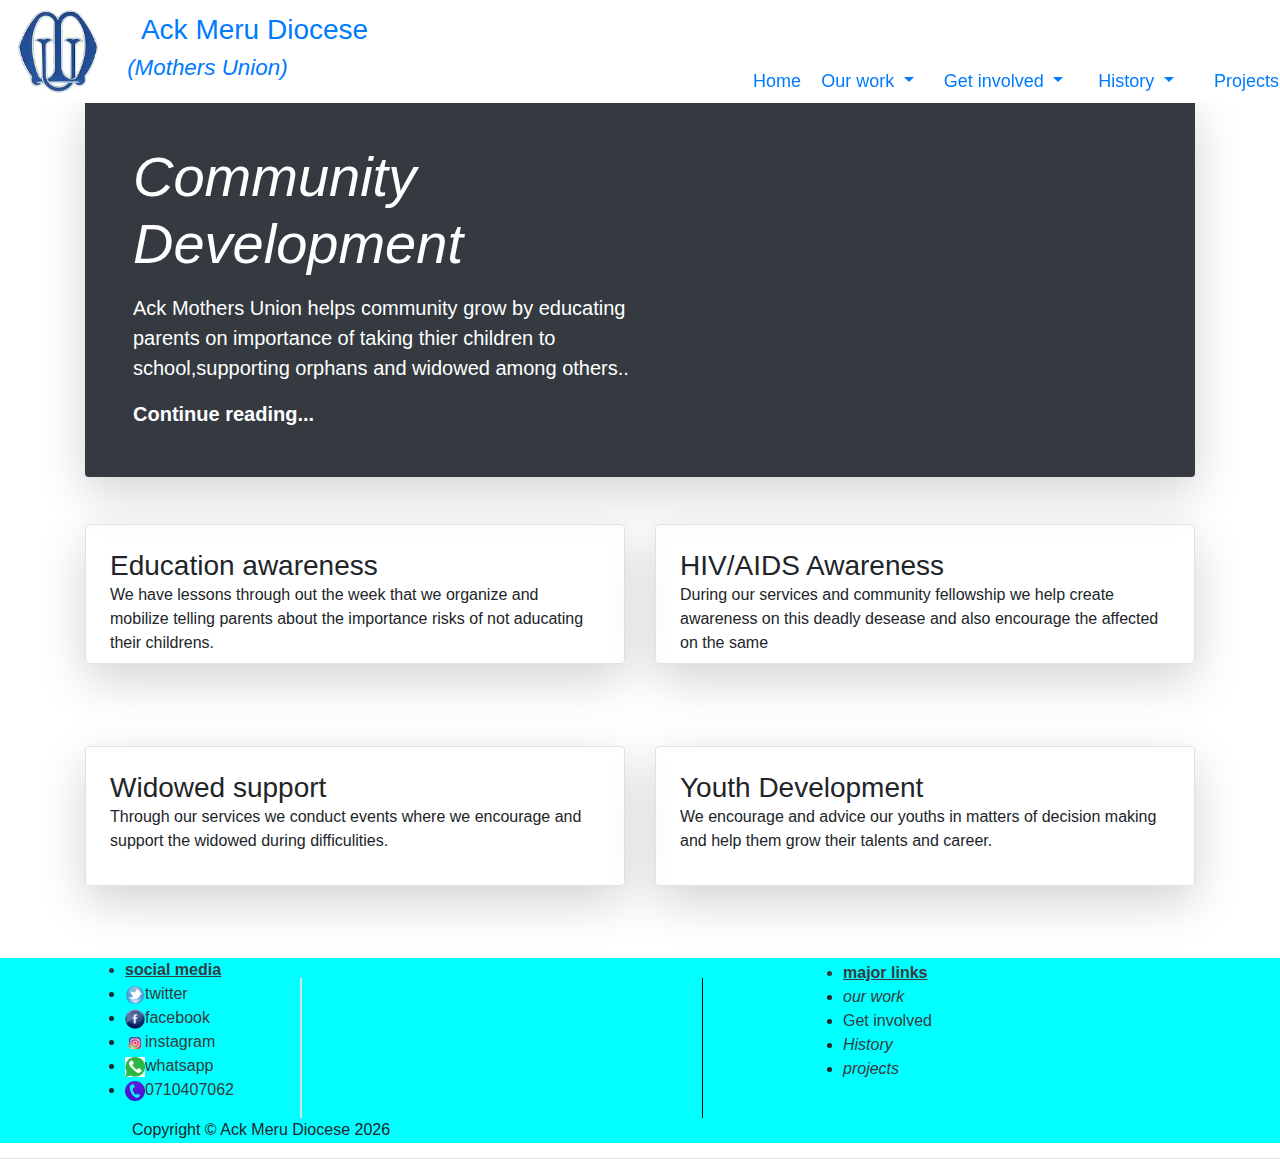
<file: community.html>
<!doctype html>
<html lang="en">
  <head>
    <!-- Required meta tags -->
    <meta charset="utf-8">
    <meta name="viewport" content="width=device-width, initial-scale=1, shrink-to-fit=no">

    <!-- Bootstrap CSS -->
    <link rel="stylesheet" href="https://stackpath.bootstrapcdn.com/bootstrap/4.4.1/css/bootstrap.min.css" integrity="sha384-Vkoo8x4CGsO3+Hhxv8T/Q5PaXtkKtu6ug5TOeNV6gBiFeWPGFN9MuhOf23Q9Ifjh" crossorigin="anonymous">

     <title>ACK Meru Diocese</title>
    <style type="text/css">
      #menu{
        border: none;
        float: right;
        position: relative;
        margin-left: 5px;
        padding-top: 60px;
        left: 400px;
        font-size: 18px;
        text-decoration: none;
        border: none;
        color: black;
      }
      #home{
      position: relative;
      left: -20px;
    }
      #menu1{
        position: relative;
        margin-right: 30px;
      }
       #menu2{
        position: relative;
        margin-right: 35px;
      }
       #menu3{
        position: relative;
        margin-right: 40px;
      }
      #menu a:hover{
        color: black;
        border: none;
        text-decoration: none;
      }
      .footer{
      background-color: #00ffff;
      max-height: 185px;
      position: relative;
      width: 100%;
      bottom: fixed;
      padding-bottom: 0px;
      top: 200px;
      
    }

    .footer .links{
      
      
      float: left;
      position: relative;
      left:450px;
      top:-157px;
    }
    .footer .patnership{
      
      
      float: left;
      position: relative;
      left:800px;
      top:-157px;
    }
    .border{
      border-left:1px solid black;
      height:140px;
      float: left;
      position: relative;
      left:300px;
      top:-140px;
    }
    .copyright{
      position: relative;
     position: center;
    }
    .bordernext{
      border-left:1px solid black;
      height:140px;
      float: left;
      position: relative;
      left:700px;
      top:-140px;
    }
    .footer li{
      text-decoration: none;
    }
    .social .text-dark{
      margin-right: 100px;
    }
    .footer li a{
      text-decoration:none;
    }
     #card{
      position: relative;
      top: 95px;
    }
    #yoh a{
      text-decoration: none;
    }
    #yoh a:hover{
      color: black;
    }
    #activities{
      top: 250px;
      position: relative;
      left: -300px;
    }
    #activities2{
      top: 300px;
      position: relative;
      left: -300px;
    }
    #body{
      max-height: 100px;
    }
    </style>
  </head>
  <body>
     <nav id="yoh" class="navbar navbar-expand-md navbar-dark fixed-top bg-white">
   <img src="images/logo.png" width="7%" height="7%">  <a class="navbar-brand" href="#"><h3 class="text-dark">&nbsp;<a href="index.html">Ack Meru Diocese<br/>&nbsp;<small><i>(Mothers Union)</i></small></a></h3></a>
  <button class="navbar-toggler" type="button" data-toggle="collapse" data-target="#navbarCollapse" aria-controls="navbarCollapse" aria-expanded="false" aria-label="Toggle navigation">
    <span class="navbar-toggler-icon"></span>
  </button>
  <!-- Example single danger button -->
 
<ul id="menu" class="nav navbar-nav">
   <li id="home">
        <a href="index.html">Home</a>
      </li>
      <li id="menu1" class="dropdown">
        <a class="dropdown-toggle" data-toggle="dropdown" href="#">Our work
        <span class="caret"></span></a>
        <ul class="dropdown-menu">
          <li><a href="aim.html">Our aim</a></li>
          <li><a href="purpose.html">Purpose</a></li>
          <li><a href="objectives.html">Objectives</a></li>
        </ul>
      </li>
      <li id="menu2" class="dropdown">
        <a class="dropdown-toggle" data-toggle="dropdown" href="#">Get involved
        <span class="caret"></span></a>
        <ul class="dropdown-menu">
          <li><a href="Seminars.html">Seminars</a></li>
          <li><a href="activities.html">Church activities</a></li>
          <li><a href="support.html">support</a></li>
        </ul>
      </li>
       <li id="menu3" class="dropdown">
        <a class="dropdown-toggle" data-toggle="dropdown" href="#">History
        <span class="caret"></span></a>
        <ul class="dropdown-menu">
          <li><a href="ack.html">ACK Diocese</a></li>
          <li><a href="Union.html">ACK Mothers Union</a></li>
          <li><a href="current.html">current</a></li>
        </ul>
      </li>
       <li id="menu4" class="dropdown">
        <a class="dropdown-toggle" data-toggle="dropdown" href="#">Projects
        <span class="caret"></span></a>
        <ul class="dropdown-menu">
          <li><a href="proposal.html">yearly proposal</a></li>
          <li><a href="bus.html">Church bus</a></li>
          <li><a href="community.html">community support</a></li>
        </ul>
      </li>
      
    </ul>
</div>
</nav>
<div class="container">
<div id="card" class="jumbotron p-4 p-md-5 text-white rounded bg-dark shadow-lg">
    <div class="col-md-6 px-0">
      <h1 class="display-4 font-italic">Community Development</h1>
      <p class="lead my-3">Ack Mothers Union helps community grow by educating parents on importance of taking thier children to school,supporting orphans and widowed among others..</p>
      <p class="lead mb-0"><a href="#" class="text-white font-weight-bold">Continue reading...</a></p>
    </div>
  </div>
  <!--cardholder for information-->
  <div id="activities">
   <div class="row mb-2">
    <div class="col-md-6">
      <div class="row no-gutters border rounded overflow-hidden flex-md-row mb-4 shadow-sm h-md-250 position-relative shadow-lg">
        <div class="col p-4 d-flex flex-column position-static">
          <h3 class="mb-0">Education awareness</h3>
          <p id="body" class="card-text mb-auto">We have lessons through out the week that we organize and mobilize telling parents about the importance risks of not aducating their childrens.</p>
        </div>
      </div>
    </div>
    <div class="col-md-6">
      <div class="row no-gutters border rounded overflow-hidden flex-md-row mb-4 shadow-sm h-md-250 position-relative shadow-lg">
        <div class="col p-4 d-flex flex-column position-static">
          <h3 class="mb-0">HIV/AIDS Awareness</h3>
          <p id="body" class="mb-auto">During our services and community fellowship we help create awareness on this deadly desease and also encourage the affected on the same</p>
        </div>
      </div>
    </div>
  </div>
</div>

<!--cards2 holder for information-->
<div id="activities2">
 <div class="row mb-2">
    <div class="col-md-6">
      <div class="row no-gutters border rounded overflow-hidden flex-md-row mb-4 shadow-sm h-md-250 position-relative shadow-lg">
        <div class="col p-4 d-flex flex-column position-static">
          <h3 class="mb-0">Widowed support</h3>
          <p class="card-text mb-auto">Through our services we conduct events where we encourage and support the widowed during difficulities.</p>
        </div>
      </div>
    </div>
    <div class="col-md-6">
      <div class="row no-gutters border rounded overflow-hidden flex-md-row mb-4 shadow-sm h-md-250 position-relative shadow-lg">
        <div class="col p-4 d-flex flex-column position-static">
          <h3 class="mb-0">Youth Development</h3>
          <p class="mb-auto">We encourage and advice our youths in matters of decision making and help them grow their talents and career.</p>
      </div>
    </div>
  </div>
</div>
</div>
  </div>
  <!--start of footer-->
  <footer class="footer">
      <div class="container">
       <ul class="social">
          <li class="text-dark"><b><u>social media</u></b></li><li>
          <img src="images/icons/twitter.png" width="20" height="20"><a href="#" class="text-dark">twitter</a></i>
        </li>
        <li>
          <img src="images/icons/facebook.png" width="20" height="20"><a href="#" class="text-dark">facebook</a></i>
        </li>
        <li>
          <img src="images/icons/instagram.png" width="20" height="20"><a href="#" class="text-dark">instagram</a></i>
        </li>
        <li>
          <img src="images/icons/whatsapp.png" width="20" height="20"><a href="#" class="text-dark">whatsapp</a></i>
        </li>
        <li>
          <img src="images/icons/phone.png" width="20" height="20"><a href="#" class="text-dark">0710407062</a></i>
        </li>
    </ul>
      </div>
      <div class="border">
        
      </div>
      </div>
       <div class="bordernext"></div>
      <ul class="patnership">
          <li class="text-dark"><b><u>major links</u></b></li><li>
          <i class="fa fa-twitter"><a href="index.html" class="text-dark">our work</a></i>
        </li>
        <li>
          <a href="index.html" class="text-dark">Get involved</a></i>
        </li>
        <li>
          <i class="fa fa-instagram"><a href="index.html" class="text-dark">History</a></i>
        </li>
        <li>
          <i class="fa fa-whatsapp"><a href="index.html" class="text-dark">projects</a></i>
        </li>
        
    </ul>
     <span class="copyright">Copyright &copy; Ack Meru Diocese <script>document.write( new Date().getFullYear() );</script></span>
      </div>
      <hr>
    </footer>


    <!-- Optional JavaScript -->
    <!-- jQuery first, then Popper.js, then Bootstrap JS -->
    <script src="https://code.jquery.com/jquery-3.4.1.slim.min.js" integrity="sha384-J6qa4849blE2+poT4WnyKhv5vZF5SrPo0iEjwBvKU7imGFAV0wwj1yYfoRSJoZ+n" crossorigin="anonymous"></script>
    <script src="https://cdn.jsdelivr.net/npm/popper.js@1.16.0/dist/umd/popper.min.js" integrity="sha384-Q6E9RHvbIyZFJoft+2mJbHaEWldlvI9IOYy5n3zV9zzTtmI3UksdQRVvoxMfooAo" crossorigin="anonymous"></script>
    <script src="https://stackpath.bootstrapcdn.com/bootstrap/4.4.1/js/bootstrap.min.js" integrity="sha384-wfSDF2E50Y2D1uUdj0O3uMBJnjuUD4Ih7YwaYd1iqfktj0Uod8GCExl3Og8ifwB6" crossorigin="anonymous"></script>
  </body>
</html>
</file>
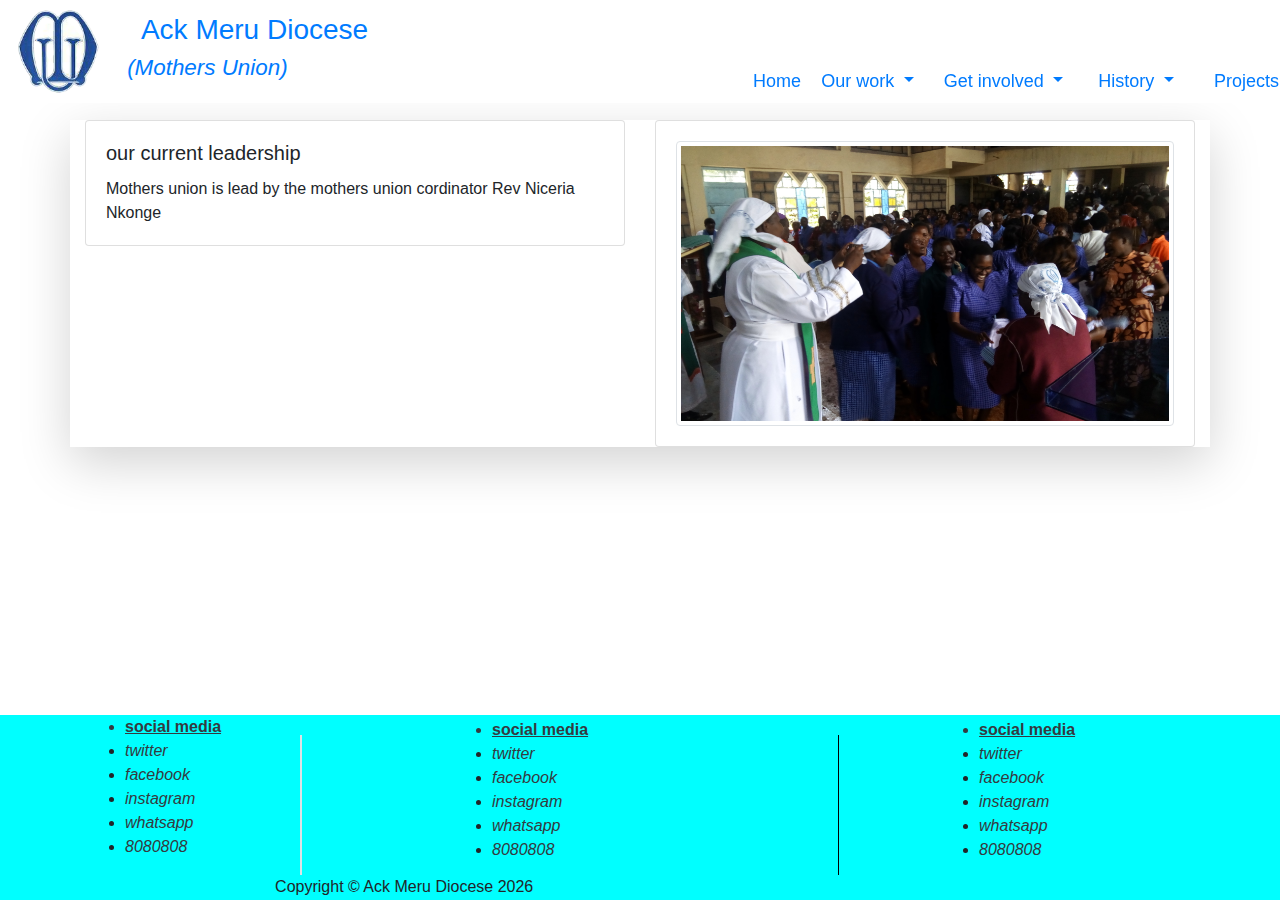
<file: current.html>
<!doctype html>
<html lang="en">
  <head>
    <!-- Required meta tags -->
   <meta charset="utf-8">
    <meta name="viewport" content="width=device-width, initial-scale=1, shrink-to-fit=no">
    <meta name="description" content="">
    <meta name="author" content="">
    <link rel="icon" href="/docs/4.0/assets/img/favicons/favicon.ico">


    <!-- Bootstrap CSS -->
    <link rel="stylesheet" href="https://stackpath.bootstrapcdn.com/bootstrap/4.4.1/css/bootstrap.min.css" integrity="sha384-Vkoo8x4CGsO3+Hhxv8T/Q5PaXtkKtu6ug5TOeNV6gBiFeWPGFN9MuhOf23Q9Ifjh" crossorigin="anonymous">

     <title>ACK Meru Diocese</title>
    <style type="text/css">
      #menu{
        border: none;
        float: right;
        position: relative;
        margin-left: 5px;
        padding-top: 60px;
        left: 400px;
        font-size: 18px;
        text-decoration: none;
        border: none;
        color: black;
      }
      #home{
      position: relative;
      left: -20px;
    }
      #menu1{
        position: relative;
        margin-right: 30px;
      }
       #menu2{
        position: relative;
        margin-right: 35px;
      }
       #menu3{
        position: relative;
        margin-right: 40px;
      }
      #menu a:hover{
        color: black;
        border: none;
        text-decoration: none;
      }
      .footer{
       background-color: #00ffff;
      max-height: 185px;
      position: fixed;
      width: 100%;
      bottom: 0px;
      
    }

    .footer .links{
      
      
      float: left;
      position: relative;
      left:450px;
      top:-157px;
    }
    .footer .patnership{
      
      
      float: left;
      position: relative;
      left:800px;
      top:-157px;
    }
    .border{
      border-left:1px solid black;
      height:140px;
      float: left;
      position: relative;
      left:300px;
      top:-140px;
    }
    .copyright{
      position: relative;
     position: center;
    }
    .bordernext{
      border-left:1px solid black;
      height:140px;
      float: left;
      position: relative;
      left:700px;
      top:-140px;
    }
    .footer li{
      text-decoration: none;
    }
    .social .text-dark{
      margin-right: 100px;
    }
    .footer li a{
      text-decoration:none;
    }
    #yoh a{
      text-decoration: none;
    }
    #yoh a:hover{
      color: black;
    }
     #card{
      position: relative;
      top: 120px;
    }
    </style>
  </head>
  <body>
     <nav id="yoh" class="navbar navbar-expand-md navbar-dark fixed-top bg-white">
   <img src="images/logo.png" width="7%" height="7%">  <a class="navbar-brand" href="#"><h3 class="text-dark">&nbsp;<a href="index.html">Ack Meru Diocese<br/>&nbsp;<small><i>(Mothers Union)</i></small></a></h3></a>
  <button class="navbar-toggler" type="button" data-toggle="collapse" data-target="#navbarCollapse" aria-controls="navbarCollapse" aria-expanded="false" aria-label="Toggle navigation">
    <span class="navbar-toggler-icon"></span>
  </button>
  <!-- Example single danger button -->
 <div class="collapse navbar-collapse" id="navbarCollapse">
<ul id="menu" class="nav navbar-nav">
   <li id="home">
        <a href="index.html">Home</a>
      </li>
      <li id="menu1" class="dropdown">
        <a class="dropdown-toggle" data-toggle="dropdown" href="#">Our work
        <span class="caret"></span></a>
        <ul class="dropdown-menu">
          <li><a href="aim.html">Our aim</a></li>
          <li><a href="purpose.html">Purpose</a></li>
          <li><a href="objectives.html">Objectives</a></li>
        </ul>
      </li>
      <li id="menu2" class="dropdown">
        <a class="dropdown-toggle" data-toggle="dropdown" href="#">Get involved
        <span class="caret"></span></a>
        <ul class="dropdown-menu">
         <li><a href="Seminars.html">Seminars</a></li>
          <li><a href="activities.html">Church activities</a></li>
          <li><a href="support.html">support</a></li>
        </ul>
      </li>
       <li id="menu3" class="dropdown">
        <a class="dropdown-toggle" data-toggle="dropdown" href="#">History
        <span class="caret"></span></a>
        <ul class="dropdown-menu">
          <li><a href="ack.html">ACK Diocese</a></li>
          <li><a href="Union.html">ACK Mothers Union</a></li>
          <li><a href="current.html">current</a></li>
        </ul>
      </li>
       <li id="menu4" class="dropdown">
        <a class="dropdown-toggle" data-toggle="dropdown" href="#">Projects
        <span class="caret"></span></a>
        <ul class="dropdown-menu">
          <li><a href="proposal.html">yearly proposal</a></li>
          <li><a href="bus.html">Church bus</a></li>
          <li><a href="community.html">community support</a></li>
        </ul>
      </li>
      
    </ul>
</div>
</nav>
<!-- start of ack activity -->
<div id="card" class="container shadow-lg">
<div class="row">
  <div class="col-sm-6">
    <div class="card">
      <div class="card-body">
        <h5 class="card-title">our current leadership </h5>
        <p class="card-text">Mothers union is lead by the mothers union cordinator Rev Niceria Nkonge</p>

      </div>
    </div>
  </div>
  <div class="col-sm-6">
    <div class="card">
      <div class="card-body">
        <img src="images/images/mothers.jpg" alt="..." class="img-thumbnail">
      </div>
    </div>
  </div>
</div>
</div>
<!--start of footer-->
<footer class="footer">
      <div class="container">
       <ul class="social">
          <li class="text-dark"><b><u>social media</u></b></li><li>
          <i class="fa fa-twitter"><a href="#" class="text-dark">twitter</a></i>
        </li>
        <li>
          <i class="fa fa-facebook"><a href="#" class="text-dark">facebook</a></i>
        </li>
        <li>
          <i class="fa fa-instagram"><a href="#" class="text-dark">instagram</a></i>
        </li>
        <li>
          <i class="fa fa-whatsapp"><a href="#" class="text-dark">whatsapp</a></i>
        </li>
        <li>
          <i class="fa fa-phone"><a href="#" class="text-dark">8080808</a></i>
        </li>
    </ul>
      </div>
      <div class="border">
        
      </div>
      <ul class="links">
          <li class="text-dark"><b><u>social media</u></b></li><li>
          <i class="fa fa-twitter"><a href="#" class="text-dark">twitter</a></i>
        </li>
        <li>
          <i class="fa fa-facebook"><a href="#" class="text-dark">facebook</a></i>
        </li>
        <li>
          <i class="fa fa-instagram"><a href="#" class="text-dark">instagram</a></i>
        </li>
        <li>
          <i class="fa fa-whatsapp"><a href="#" class="text-dark">whatsapp</a></i>
        </li>
        <li>
          <i class="fa fa-phone"><a href="#" class="text-dark">8080808</a></i>
        </li>
    </ul>
      </div>
       <div class="bordernext"></div>
      <ul class="patnership">
          <li class="text-dark"><b><u>social media</u></b></li><li>
          <i class="fa fa-twitter"><a href="#" class="text-dark">twitter</a></i>
        </li>
        <li>
          <i class="fa fa-facebook"><a href="#" class="text-dark">facebook</a></i>
        </li>
        <li>
          <i class="fa fa-instagram"><a href="#" class="text-dark">instagram</a></i>
        </li>
        <li>
          <i class="fa fa-whatsapp"><a href="#" class="text-dark">whatsapp</a></i>
        </li>
        <li>
          <i class="fa fa-phone"><a href="#" class="text-dark">8080808</a></i>
        </li>
    </ul>
     <span class="copyright">Copyright &copy; Ack Meru Diocese <script>document.write( new Date().getFullYear() );</script></span>
      </div>
      <hr>
    </footer>


    <!-- Optional JavaScript -->
    <!-- jQuery first, then Popper.js, then Bootstrap JS -->
    <script src="https://code.jquery.com/jquery-3.4.1.slim.min.js" integrity="sha384-J6qa4849blE2+poT4WnyKhv5vZF5SrPo0iEjwBvKU7imGFAV0wwj1yYfoRSJoZ+n" crossorigin="anonymous"></script>
    <script src="https://cdn.jsdelivr.net/npm/popper.js@1.16.0/dist/umd/popper.min.js" integrity="sha384-Q6E9RHvbIyZFJoft+2mJbHaEWldlvI9IOYy5n3zV9zzTtmI3UksdQRVvoxMfooAo" crossorigin="anonymous"></script>
    <script src="https://stackpath.bootstrapcdn.com/bootstrap/4.4.1/js/bootstrap.min.js" integrity="sha384-wfSDF2E50Y2D1uUdj0O3uMBJnjuUD4Ih7YwaYd1iqfktj0Uod8GCExl3Og8ifwB6" crossorigin="anonymous"></script>
  </body>
</html>
</file>
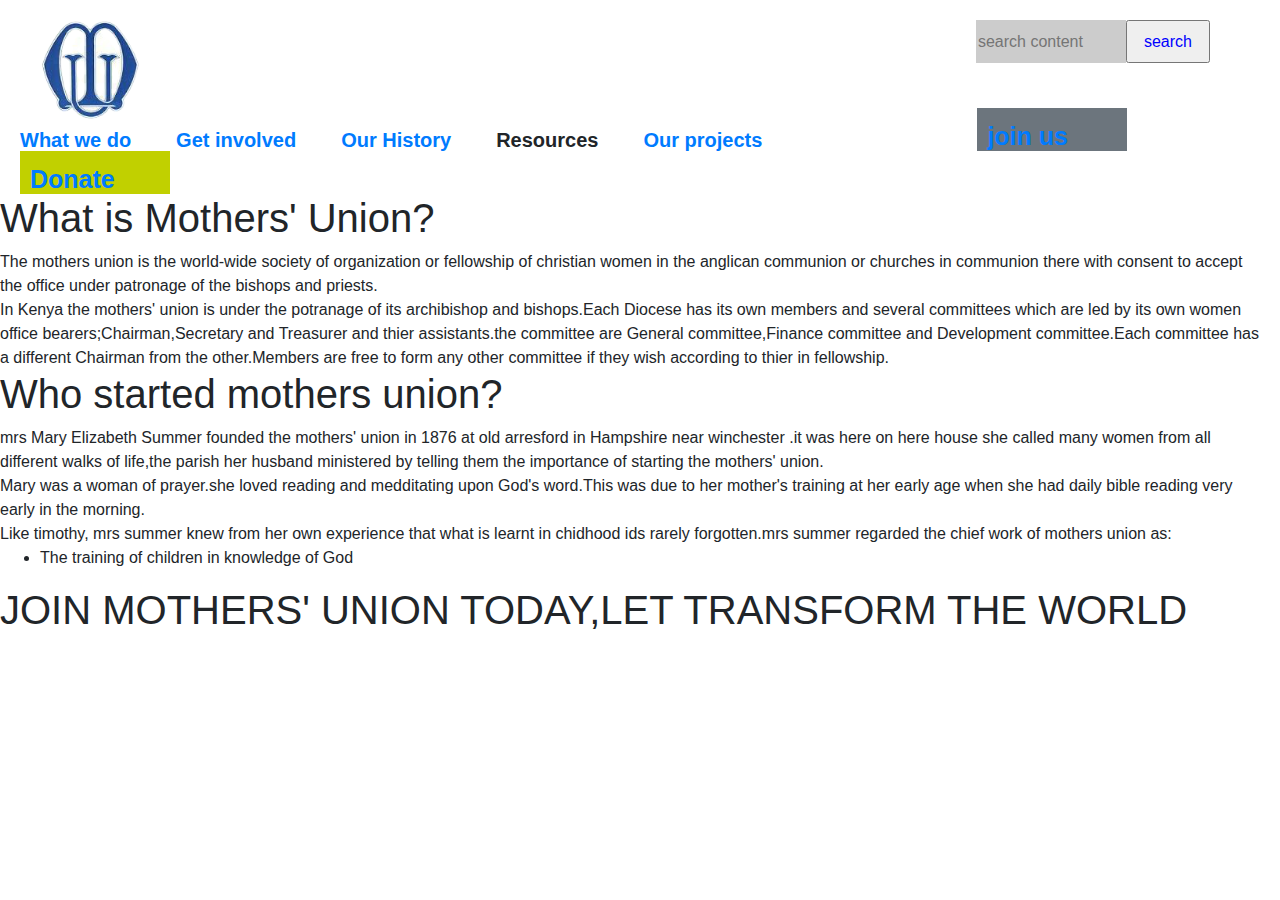
<file: history.html>
<!DOCTYPE html>
<html>
<head>
	<title>our history</title>
	<link rel="stylesheet" type="text/css" href="styles.css">
	<link rel="stylesheet" type="text/css" href="bootstrap.css">
			<script src="jquery-3.4.1.js"></script>
		<script type="text/javascript"></script>

	 <title>ACK Meru Diocese</title>
    <style type="text/css">
      #menu{
        border: none;
        float: right;
        position: relative;
        margin-left: 5px;
        padding-top: 60px;
        left: 400px;
        font-size: 18px;
        text-decoration: none;
        border: none;
        color: black;
      }
      #menu1{
        position: relative;
        margin-right: 30px;
      }
       #menu2{
        position: relative;
        margin-right: 35px;
      }
       #menu3{
        position: relative;
        margin-right: 40px;
      }
      #menu a:hover{
        color: black;
        border: none;
        text-decoration: none;
      }
      .footer{
      background-color: #00ffff;
      max-height: 185px;
      position: absolute;
      width: 100%;
      bottom: fixed;
      
    }

    .footer .links{
      
      
      float: left;
      position: relative;
      left:450px;
      top:-157px;
    }
    .footer .patnership{
      
      
      float: left;
      position: relative;
      left:800px;
      top:-157px;
    }
    .border{
      border-left:1px solid black;
      height:140px;
      float: left;
      position: relative;
      left:300px;
      top:-140px;
    }
    .copyright{
      position: relative;
     position: center;
    }
    .bordernext{
      border-left:1px solid black;
      height:140px;
      float: left;
      position: relative;
      left:700px;
      top:-140px;
    }
    .footer li{
      text-decoration: none;
    }
    .social .text-dark{
      margin-right: 100px;
    }
    .footer li a{
      text-decoration:none;
    }
    #yoh a{
      text-decoration: none;
    }
    #yoh a:hover{
      color: black;
    }
    </style>

</head>
<body>
<div id='header-container' class="bg-inverse">
		<div id='topbar'>
			<img id='union-image' src="images/logo.png">
<div id="faith"><div id="faithlett"></div><input id="search" type="text" placeholder="search content"> <input class="nav-link" id="submit" type="submit" value="search"></div>
			
		</div>
		<div id='topbarnext' class="navbar navbar-nav">
			<form class="form-inline pull-xs-right">
				<div id="hover">
			<div id='what' class="nav-item color-success"><a href="#">What we do</a></div>
		</div>
			<div id='what1'><a href="#">Get involved</a></div>
			<div id='what1'><a href="history.html">Our History</a></div>
			<div id='what1'>Resources</div>
			<div id='what3'><a href="#">Our projects</a></div>
			<div id="join" class="nav-item bg-secondary active"><a href="">join us</a></div>
			<div id="donate" class="nav-item bg-link"><a href="">Donate</a></div>
			<div id="upper">
			
					
					
				<h1>What is Mothers' Union?</h1>
				<div id="history">
					The mothers union is the world-wide society of organization or fellowship of christian women in the anglican communion or churches in communion there with consent to accept the office under patronage of the bishops and priests.
				</div>
				<div id="history2">
					In Kenya the mothers' union is under the potranage of its archibishop and bishops.Each Diocese has its own members and several committees which are led by its own women office bearers;Chairman,Secretary and Treasurer and thier assistants.the committee are General committee,Finance committee and Development committee.Each committee has a different Chairman from the other.Members are free to form any other committee if they wish according to thier in fellowship.
					
				</div>
			</div>
			<div id="do">
				<div id="inside-do">
					<h1>Who started mothers union?</h1>
				</div>
				<div id="start">
					mrs Mary Elizabeth Summer founded the mothers' union in 1876 at old arresford in Hampshire near winchester .it was here on here house she called many women from all different walks of life,the parish her husband ministered by telling them the importance of starting the mothers' union.
				</div>
				<div id="start2">
					Mary was a woman of prayer.she loved reading and medditating upon God's word.This was due to her mother's training at her early age when she had daily bible reading very early in the morning.
				</div>
				<div id="start3">
					Like timothy, mrs summer knew from her own experience that what is learnt in chidhood ids rarely forgotten.mrs summer regarded the chief work of mothers union as:
					<ul>
						<li>The training of children in knowledge of God</li>
					</ul>
				</div>

				
			</div>
			<div id="transform">
				<h1>JOIN MOTHERS' UNION TODAY,<span class="transform-in" aligh="center">LET TRANSFORM THE WORLD</span></h1>
			</div>	<div id="panel1">
		<ul id="first">
			<li>programmes</li>
			<li>seminars</li>
			<li>our core work</li>
		</ul>
				<ul id="second">
			<li>motivation</li>
			<li>family voice</li>
			<li>mothers day</li>
		</ul>
	</div>
	<div id="panel2">
		<ul id="first">
			<li>programmes</li>
			<li>seminars</li>
			<li>our core work</li>
		</ul>
	</div>
	<div id="panel3">
		<ul id="first">
			<li>Yearly propasal</li>
			<li>The bus</li>

		</ul>
	</div>
			<script>
			$(function(){
				$('#what').on('mouseover',function(){
					$('#panel1').show(400);
				
				});
				$('#what').on('click',function(){
					$('#panel1').hide();
				
				});
				$('#what').on('mouseover',function(){
					$('#panel2').hide();
				
				});
				$('#what').on('mouseover',function(){
					$('#panel3').hide();
				
				});

					$('#what1').on('mouseover',function(){
						$("#panel1").hide();
					});
					$('#what1').on('mouseover',function(){
						$("#panel2").show(400);
					});
					$('#what1').on('click',function(){
						$("#panel2").hide();
					});

					$('#what1').on('mouseover',function(){
						$("#panel3").hide();
					});

					$('#what3').on('mouseover',function(){
						$('#panel2').hide();
					});
					$('#what3').on('mouseover',function(){
						$('#panel3').show(400);
					});
					$('#what3').on('mouseover',function(){
						$('#panel1').hide();
					});
					$('#what3').on('click',function(){
						$('#panel3').hide();
					});

				});

		</script>
</body>
</html>
</file>
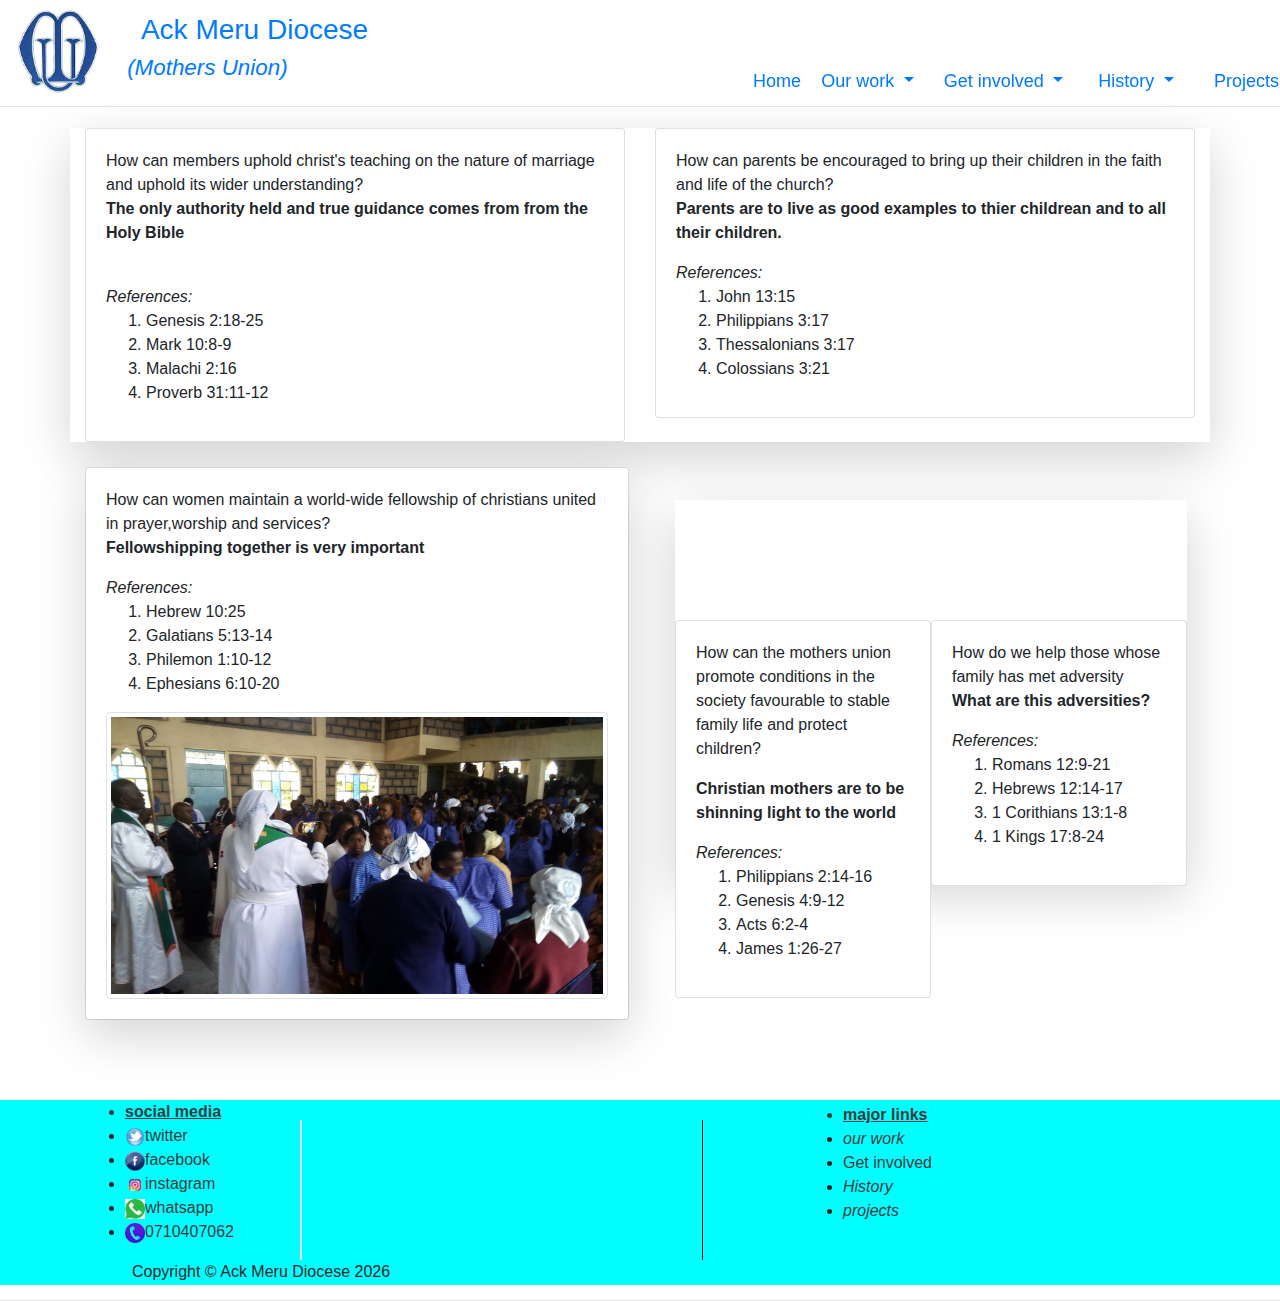
<file: objectives.html>
<!doctype html>
<html lang="en">
  <head>
    <!-- Required meta tags -->
    <meta charset="utf-8">
    <meta name="viewport" content="width=device-width, initial-scale=1, shrink-to-fit=no">

    <!-- Bootstrap CSS -->
    <link rel="stylesheet" href="https://stackpath.bootstrapcdn.com/bootstrap/4.4.1/css/bootstrap.min.css" integrity="sha384-Vkoo8x4CGsO3+Hhxv8T/Q5PaXtkKtu6ug5TOeNV6gBiFeWPGFN9MuhOf23Q9Ifjh" crossorigin="anonymous">

     <title>ACK Meru Diocese</title>
    <style type="text/css">
      #menu{
        border: none;
        float: right;
        position: relative;
        margin-left: 5px;
        padding-top: 60px;
        left: 400px;
        font-size: 18px;
        text-decoration: none;
        border: none;
        color: black;
      }
      #home{
      position: relative;
      left: -20px;
    }
      #menu1{
        position: relative;
        margin-right: 30px;
      }
       #menu2{
        position: relative;
        margin-right: 35px;
      }
       #menu3{
        position: relative;
        margin-right: 40px;
      }
      #menu a:hover{
        color: black;
        border: none;
        text-decoration: none;
      }
      .footer{
      background-color: #00ffff;
      max-height: 185px;
      position: absolute;
      top: 1100px;
     
      width: 100%;
      
    }

    .footer .links{
      
      
      float: left;
      position: relative;
      left:450px;
      top:-157px;
    }
    .footer .patnership{
      
      
      float: left;
      position: relative;
      left:800px;
      top:-157px;
    }
    .border{
      border-left:1px solid black;
      height:140px;
      float: left;
      position: relative;
      left:300px;
      top:-140px;
    }
    .copyright{
      position: relative;
     position: center;
    }
    .bordernext{
      border-left:1px solid black;
      height:140px;
      float: left;
      position: relative;
      left:700px;
      top:-140px;
    }
    .footer li{
      text-decoration: none;
    }
    .social .text-dark{
      margin-right: 100px;
    }
    .footer li a{
      text-decoration:none;
    }
    #yoh a{
      text-decoration: none;
    }
    #yoh a:hover{
      color: black;
    }
    #card{
      position: relative;
      top: 95px;
    }
    #card2{
      position: relative;
      top: 120px;
    }
    #card3{
      position: relative;
      top: 120px;
      float: left;
    }
    #card4{
      position: relative;
      top: 120px;
      float: left;
    }
    #line{
      color: black;
      position: relative;
      top: 90px;
    }
    #pamoja{
      position: relative;
      top:-400px;
      float: left;
      left: 590px;
    }
    </style>
  </head>
  <body>
     <nav id="yoh" class="navbar navbar-expand-md navbar-dark fixed-top bg-white">
   <img src="images/logo.png" width="7%" height="7%">  <a class="navbar-brand" href="#"><h3 class="text-dark">&nbsp;<a href="index.html">Ack Meru Diocese<br/>&nbsp;<small><i>(Mothers Union)</i></small></a></h3></a>
  <button class="navbar-toggler" type="button" data-toggle="collapse" data-target="#navbarCollapse" aria-controls="navbarCollapse" aria-expanded="false" aria-label="Toggle navigation">
    <span class="navbar-toggler-icon"></span>
  </button>
  <!-- Example single danger button -->
 
<ul id="menu" class="nav navbar-nav">
   <li id="home">
        <a href="index.html">Home</a>
      </li>
      <li id="menu1" class="dropdown">
        <a class="dropdown-toggle" data-toggle="dropdown" href="#">Our work
        <span class="caret"></span></a>
        <ul class="dropdown-menu">
          <li><a href="aim.html">Our aim</a></li>
          <li><a href="purpose.html">Purpose</a></li>
          <li><a href="objectives.html">Objectives</a></li>
        </ul>
      </li>
      <li id="menu2" class="dropdown">
        <a class="dropdown-toggle" data-toggle="dropdown" href="#">Get involved
        <span class="caret"></span></a>
        <ul class="dropdown-menu">
          <li><a href="Seminars.html">Seminars</a></li>
          <li><a href="activities.html">Church activities</a></li>
          <li><a href="support.html">support</a></li>
        </ul>
      </li>
       <li id="menu3" class="dropdown">
        <a class="dropdown-toggle" data-toggle="dropdown" href="#">History
        <span class="caret"></span></a>
        <ul class="dropdown-menu">
          <li><a href="ack.html">ACK Diocese</a></li>
          <li><a href="Union.html">ACK Mothers Union</a></li>
          <li><a href="current.html">current</a></li>
        </ul>
      </li>
       <li id="menu4" class="dropdown">
        <a class="dropdown-toggle" data-toggle="dropdown" href="#">Projects
        <span class="caret"></span></a>
        <ul class="dropdown-menu">
          <li><a href="proposal.html">yearly proposal</a></li>
          <li><a href="bus.html">Church bus</a></li>
          <li><a href="community.html">community support</a></li>
        </ul>
      </li>
      
    </ul>
</div>
<hr>
</nav>
<div id="line">
  <hr>
</div>
<div class="container">
<div id="card" class="row shadow-lg">
  <div class="col-sm-6">
    <div class="card">
      <div class="card-body">
        
        <p class="card-text">How can members uphold christ's teaching on the nature of marriage and uphold its wider understanding?<br>
          <b>The only authority held and true guidance comes from from the Holy Bible</b></p><br>
          <i>References:</i><br>
          <ol>
            <li>Genesis 2:18-25</li>
            <li>Mark 10:8-9</li>
            <li>Malachi 2:16</li>
            <li>Proverb 31:11-12</li>
          </ol>
        
      </div>
    </div>
  </div>
  <div class="col-sm-6">
    <div class="card">
      <div class="card-body">
        <p class="card-text">How can parents be encouraged to bring up their children in the faith and life of the church?<br>
          <b>Parents are to live as good examples to thier childrean and to all their children.</b></p>
          <i>References:</i><br>
          <ol>
            <li>John 13:15</li>
            <li>Philippians 3:17</li>
            <li>Thessalonians 3:17</li>
            <li>Colossians 3:21</li>
          </ol>
        
      </div></div>
    </div>
  </div>
  <div id="card2"class="card" style="width: 34rem;">
  <div class="card-body shadow-lg"> 
    <p class="card-text">How can women maintain a world-wide  fellowship of christians united in prayer,worship and services?<br>
      <b>Fellowshipping together is very important</b></p>
      <i>References:</i><br>
          <ol>
            <li>Hebrew 10:25</li>
            <li>Galatians 5:13-14</li>
            <li>Philemon 1:10-12</li>
            <li>Ephesians 6:10-20</li>
          </ol>
          <div> <img src="images/aim.jpg" alt="..." class="img-thumbnail"></div>
  </div>
</div>
<div id="pamoja" class="shadow-lg">
<div id="card3"class="card" style="width: 16rem;">
  <div class="card-body">
    <p class="card-text">How can the mothers union promote conditions in the society favourable to stable family life and protect children?</p>
     <b>Christian mothers are to be shinning light to the world</b></p>
    <i>References:</i><br>
     <ol>
            <li>Philippians  2:14-16</li>
            <li>Genesis  4:9-12</li>
            <li>Acts 6:2-4</li>
            <li>James 1:26-27</li>
          </ol>
    
  </div>
</div>
<div id="card4" class="card" style="width: 16rem;">
  <div class="card-body">
    <p class="card-text">How do we help those whose family has met adversity<br>
      <b>What are this adversities?</b></p>
      <i>References:</i><br>
       <ol>
            <li>Romans 12:9-21</li>
            <li>Hebrews 12:14-17</li>
            <li>1 Corithians 13:1-8</li>
            <li>1 Kings 17:8-24</li>
          </ol>
  </div>
  </div>
</div>
</div>
<footer class="footer">
      <div class="container">
       <ul class="social">
          <li class="text-dark"><b><u>social media</u></b></li><li>
          <img src="images/icons/twitter.png" width="20" height="20"><a href="#" class="text-dark">twitter</a></i>
        </li>
        <li>
          <img src="images/icons/facebook.png" width="20" height="20"><a href="#" class="text-dark">facebook</a></i>
        </li>
        <li>
          <img src="images/icons/instagram.png" width="20" height="20"><a href="#" class="text-dark">instagram</a></i>
        </li>
        <li>
          <img src="images/icons/whatsapp.png" width="20" height="20"><a href="#" class="text-dark">whatsapp</a></i>
        </li>
        <li>
          <img src="images/icons/phone.png" width="20" height="20"><a href="#" class="text-dark">0710407062</a></i>
        </li>
    </ul>
      </div>
      <div class="border">
        
      </div>
      </div>
       <div class="bordernext"></div>
      <ul class="patnership">
          <li class="text-dark"><b><u>major links</u></b></li><li>
          <i class="fa fa-twitter"><a href="index.html" class="text-dark">our work</a></i>
        </li>
        <li>
          <a href="index.html" class="text-dark">Get involved</a></i>
        </li>
        <li>
          <i class="fa fa-instagram"><a href="index.html" class="text-dark">History</a></i>
        </li>
        <li>
          <i class="fa fa-whatsapp"><a href="index.html" class="text-dark">projects</a></i>
        </li>
        
    </ul>
     <span class="copyright">Copyright &copy; Ack Meru Diocese <script>document.write( new Date().getFullYear() );</script></span>
      </div>
      <hr>
    </footer>



    <!-- Optional JavaScript -->
    <!-- jQuery first, then Popper.js, then Bootstrap JS -->
    <script src="https://code.jquery.com/jquery-3.4.1.slim.min.js" integrity="sha384-J6qa4849blE2+poT4WnyKhv5vZF5SrPo0iEjwBvKU7imGFAV0wwj1yYfoRSJoZ+n" crossorigin="anonymous"></script>
    <script src="https://cdn.jsdelivr.net/npm/popper.js@1.16.0/dist/umd/popper.min.js" integrity="sha384-Q6E9RHvbIyZFJoft+2mJbHaEWldlvI9IOYy5n3zV9zzTtmI3UksdQRVvoxMfooAo" crossorigin="anonymous"></script>
    <script src="https://stackpath.bootstrapcdn.com/bootstrap/4.4.1/js/bootstrap.min.js" integrity="sha384-wfSDF2E50Y2D1uUdj0O3uMBJnjuUD4Ih7YwaYd1iqfktj0Uod8GCExl3Og8ifwB6" crossorigin="anonymous"></script>
  </body>
</html>
</file>
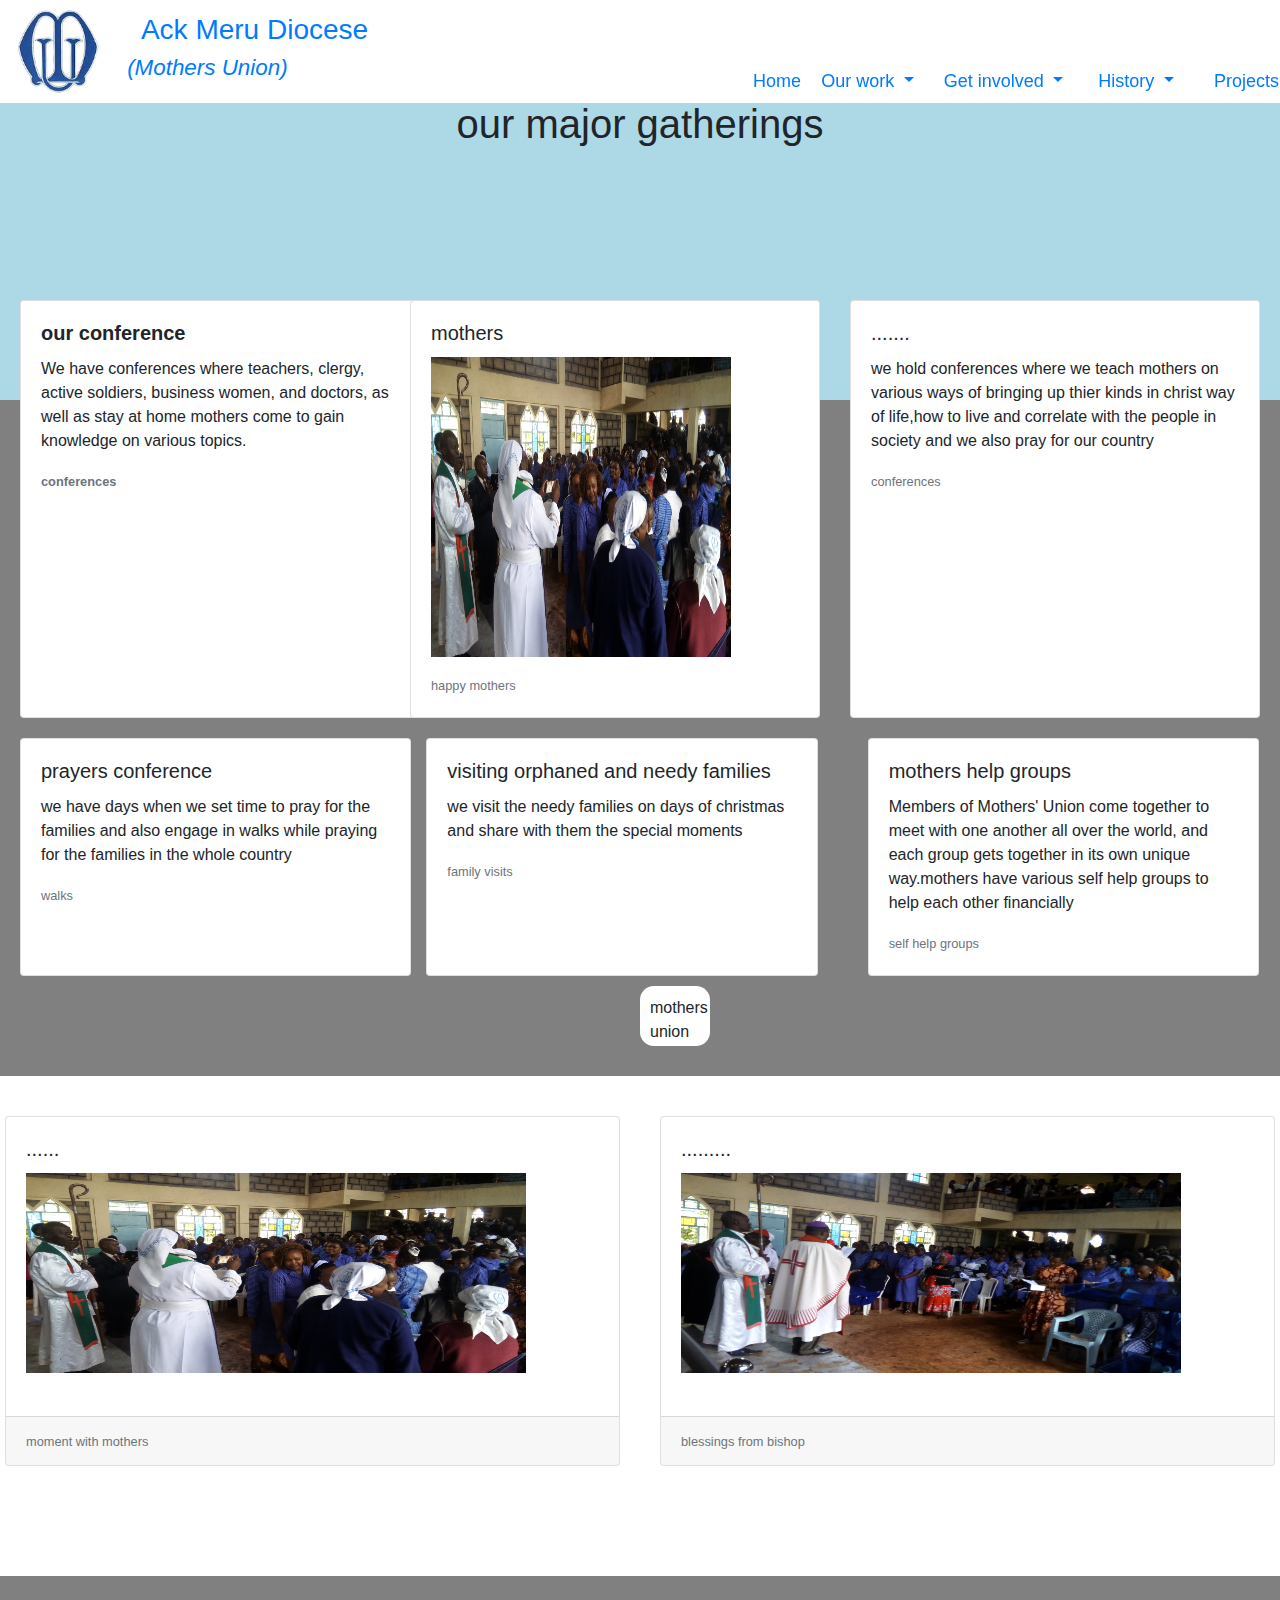
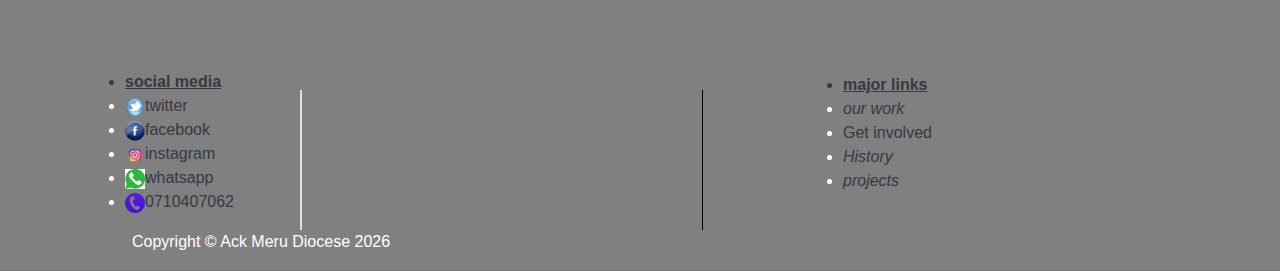
<file: proposal.html>
<!doctype html>
<html lang="en">
  <head>
    <!-- Required meta tags -->
    <meta charset="utf-8">
    <meta name="viewport" content="width=device-width, initial-scale=1, shrink-to-fit=no">

    <!-- Bootstrap CSS -->
    <link rel="stylesheet" href="https://stackpath.bootstrapcdn.com/bootstrap/4.4.1/css/bootstrap.min.css" integrity="sha384-Vkoo8x4CGsO3+Hhxv8T/Q5PaXtkKtu6ug5TOeNV6gBiFeWPGFN9MuhOf23Q9Ifjh" crossorigin="anonymous">

     <title>ACK Meru Diocese</title>
    <style type="text/css">
      #menu{
        border: none;
        float: right;
        position: relative;
        margin-left: 5px;
        padding-top: 60px;
        left: 400px;
        font-size: 18px;
        text-decoration: none;
        border: none;
        color: black;
      }
      #home{
      position: relative;
      left: -20px;
    }
      #menu1{
        position: relative;
        margin-right: 30px;
      }
       #menu2{
        position: relative;
        margin-right: 35px;
      }
       #menu3{
        position: relative;
        margin-right: 40px;
      }
      #menu a:hover{
        color: black;
        border: none;
        text-decoration: none;
      }
      .footer{
      background-color: #00ffff;
      max-height: 185px;
      position: absolute;
      width: 100%;
      bottom: fixed;
      color:white;
      
    }

    .footer .links{
      
      
      float: left;
      position: relative;
      left:450px;
      top:-157px;
    }
    .footer .patnership{
      
      
      float: left;
      position: relative;
      left:800px;
      top:-157px;
    }
    .border{
      border-left:1px solid black;
      height:140px;
      float: left;
      position: relative;
      left:300px;
      top:-140px;
    }
    .copyright{
      position: relative;
     position: center;
    }
    .bordernext{
      border-left:1px solid black;
      height:140px;
      float: left;
      position: relative;
      left:700px;
      top:-140px;
    }
    .footer li{
      text-decoration: none;
    }
    .social .text-dark{
      margin-right: 100px;
    }
    .footer li a{
      text-decoration:none;
    }
    #yoh a{
      text-decoration: none;
    }
    #yoh a:hover{
      color: black;
    }
    #topnav{
      width:100%;
      height:300px;
      background-color:lightblue;
      position:relative;
      top:100px;
    }
    #card1{
      margin-right:0px;
      position:relative;
      left:20px;


    }
    #card2{
      margin-left:0px;
    }
    #card1:hover{
      background-color:gray;
    }
    #card2:hover{
      background-color:grey; 
    }
    #major{
      margin-bottom:20px;
    }
    #major2{
      position:relative;
      right:20px;
      left:20px;
    }
    #container{
      margin-right:20px;
    }
    #card3{
      position:relative;
      right:20px;
      margin-left:20px;
    }
    body{
      background-color:grey;
    }
    #lastcontainer{
      width:100%;
      height:500px;
      background-color:white;
      margin-top:30px;
    }
    #last1{
      margin-top:40px;
      height:350px;
      margin-left:20px;
      margin-right:20px;
    }
    #mother{
      width:70px;
      height:60px;
      border-radius:14px;
      background-color:white;
      position:relative;
      left:50%;
      margin-top:10px
    }
    #mother .par{
      padding:10px 10px;
    }
    .footer{
      position:absolute;
      top:1400px;
      margin-top:270px;
      bottom:0px;
    }
    #card4{
      margin-right:36px;
    }
    </style>
  </head>
  <body>
     <nav id="yoh" class="navbar navbar-expand-md navbar-dark fixed-top bg-white">
   <img src="images/logo.png" width="7%" height="7%">  <a class="navbar-brand" href="#"><h3 class="text-dark">&nbsp;<a href="index.html">Ack Meru Diocese<br/>&nbsp;<small><i>(Mothers Union)</i></small></a></h3></a>
  <button class="navbar-toggler" type="button" data-toggle="collapse" data-target="#navbarCollapse" aria-controls="navbarCollapse" aria-expanded="false" aria-label="Toggle navigation">
    <span class="navbar-toggler-icon"></span>
  </button>
  <!-- Example single danger button -->
 
<ul id="menu" class="nav navbar-nav">
   <li id="home">
        <a href="index.html">Home</a>
      </li>
      <li id="menu1" class="dropdown">
        <a class="dropdown-toggle" data-toggle="dropdown" href="#">Our work
        <span class="caret"></span></a>
        <ul class="dropdown-menu">
          <li><a href="aim.html">Our aim</a></li>
          <li><a href="purpose.html">Purpose</a></li>
          <li><a href="objectives.html">Objectives</a></li>
        </ul>
      </li>
      <li id="menu2" class="dropdown">
        <a class="dropdown-toggle" data-toggle="dropdown" href="#">Get involved
        <span class="caret"></span></a>
        <ul class="dropdown-menu">
          <li><a href="Seminars.html">Seminars</a></li>
          <li><a href="activities.html">Church activities</a></li>
          <li><a href="support.html">support</a></li>
        </ul>
      </li>
       <li id="menu3" class="dropdown">
        <a class="dropdown-toggle" data-toggle="dropdown" href="#">History
        <span class="caret"></span></a>
        <ul class="dropdown-menu">
          <li><a href="ack.html">ACK Diocese</a></li>
          <li><a href="Union.html">ACK Mothers Union</a></li>
          <li><a href="current.html">current</a></li>
        </ul>
      </li>
       <li id="menu4" class="dropdown">
        <a class="dropdown-toggle" data-toggle="dropdown" href="#">Projects
        <span class="caret"></span></a>
        <ul class="dropdown-menu">
          <li><a href="proposal.html">yearly proposal</a></li>
          <li><a href="bus.html">Church bus</a></li>
          <li><a href="community.html">community support</a></li>
        </ul>
      </li>
      
    </ul>
</div>

</nav>


    <div id="topnav">
      <h1 align="center">our major gatherings</h1> 
  
</div>
<div id="container">
<div id="major" class="card-deck">
  <div id="card1" class="card">
   
    <div class="card-body">
      <h5 class="card-title"><b>our conference</b></h5>
      <p class="card-text">We have conferences where teachers, clergy, active soldiers, business women, and doctors, as well as stay at home mothers come to gain knowledge on various topics. </p>
      <p class="card-text"><small class="text-muted"><b>conferences</b></small></p>
    </div>
  </div>
  <div id="card2" class="card">
    <div class="card-body">
      <h5 class="card-title">mothers</h5>
      <p class="card-text"><img src="images/images/prayers.jpg" height="300px" width="300px"></p>
      <p class="card-text"><small class="text-muted">happy mothers</small></p>
    </div>
  </div>
  <div class="card">
    
    <div class="card-body">
      <h5 class="card-title">.......</h5>
      <p class="card-text">we hold conferences where we teach mothers on various ways of bringing up thier kinds in christ way of life,how to live and correlate with the people in society and we also pray for our  country</p>
      <p class="card-text"><small class="text-muted">conferences</small></p>
    </div>
  </div>
</div>
<div id="major2" class="card-deck">
  <div class="card">
    
    <div class="card-body">
      <h5 class="card-title">prayers conference</h5>
      <p class="card-text">we have days when we set time to pray for the families and also engage in walks while praying for the families in the whole country</p>
      <p class="card-text"><small class="text-muted">walks</small></p>
    </div>
  </div>
  <div id="card3" class="card">
    <div class="card-body">
      <h5 class="card-title">visiting orphaned and needy families</h5>
      <p class="card-text">we visit the needy families on days of christmas and share with them the special moments</p>
      <p class="card-text"><small class="text-muted">family visits</small></p>
    </div>
  </div>
  <div id="card4" class="card">
   
    <div class="card-body">
      <h5 class="card-title">mothers help groups</h5>
      <p class="card-text">Members of Mothers' Union come together to meet with one another all over the world, and each group gets together in its own unique way.mothers have various self help groups to help each other financially</p>
      <p class="card-text"><small class="text-muted">self help groups</small></p>
    </div>
  </div>
</div>
</div>
<div id="mother">
  <p class="par">mothers union</p>
  
</div>
<div id="lastcontainer">
  <div class="card-deck">
  <div id="last1" class="card">

    <div class="card-body">
      <h5 class="card-title">......</h5>
      <p class="card-text"><img src="images/images/prayers.jpg" height="200px" width="500px"></p>
    </div>
    <div class="card-footer">
      <small class="text-muted">moment with mothers</small>
    </div>
  </div>
  <div id="last1" class="card">
    
    <div class="card-body">
      <h5 class="card-title">.........</h5>
      <p class="card-text"><img src="images/images/union.jpg" height="200px" width="500px"></p>
    </div>
    <div class="card-footer">
      <small class="text-muted">blessings from bishop</small>
    </div>
  </div>
  </div>
</div>
  
</div>
<footer class="footer">
      <div class="container">
       <ul class="social">
          <li class="text-dark"><b><u>social media</u></b></li><li>
          <img src="images/icons/twitter.png" width="20" height="20"><a href="#" class="text-dark">twitter</a></i>
        </li>
        <li>
          <img src="images/icons/facebook.png" width="20" height="20"><a href="#" class="text-dark">facebook</a></i>
        </li>
        <li>
          <img src="images/icons/instagram.png" width="20" height="20"><a href="#" class="text-dark">instagram</a></i>
        </li>
        <li>
          <img src="images/icons/whatsapp.png" width="20" height="20"><a href="#" class="text-dark">whatsapp</a></i>
        </li>
        <li>
          <img src="images/icons/phone.png" width="20" height="20"><a href="#" class="text-dark">0710407062</a></i>
        </li>
    </ul>
      </div>
      <div class="border">
        
      </div>
      </div>
       <div class="bordernext"></div>
      <ul class="patnership">
          <li class="text-dark"><b><u>major links</u></b></li><li>
          <i class="fa fa-twitter"><a href="index.html" class="text-dark">our work</a></i>
        </li>
        <li>
          <a href="index.html" class="text-dark">Get involved</a></i>
        </li>
        <li>
          <i class="fa fa-instagram"><a href="index.html" class="text-dark">History</a></i>
        </li>
        <li>
          <i class="fa fa-whatsapp"><a href="index.html" class="text-dark">projects</a></i>
        </li>
        
    </ul>
     <span class="copyright">Copyright &copy; Ack Meru Diocese <script>document.write( new Date().getFullYear() );</script></span>
      </div>
      <hr>
    </footer>
          <!-- Optional JavaScript -->
    <!-- jQuery first, then Popper.js, then Bootstrap JS -->
    <script src="https://code.jquery.com/jquery-3.4.1.slim.min.js" integrity="sha384-J6qa4849blE2+poT4WnyKhv5vZF5SrPo0iEjwBvKU7imGFAV0wwj1yYfoRSJoZ+n" crossorigin="anonymous"></script>
    <script src="https://cdn.jsdelivr.net/npm/popper.js@1.16.0/dist/umd/popper.min.js" integrity="sha384-Q6E9RHvbIyZFJoft+2mJbHaEWldlvI9IOYy5n3zV9zzTtmI3UksdQRVvoxMfooAo" crossorigin="anonymous"></script>
    <script src="https://stackpath.bootstrapcdn.com/bootstrap/4.4.1/js/bootstrap.min.js" integrity="sha384-wfSDF2E50Y2D1uUdj0O3uMBJnjuUD4Ih7YwaYd1iqfktj0Uod8GCExl3Og8ifwB6" crossorigin="anonymous"></script>
  </body>
</html>
</file>
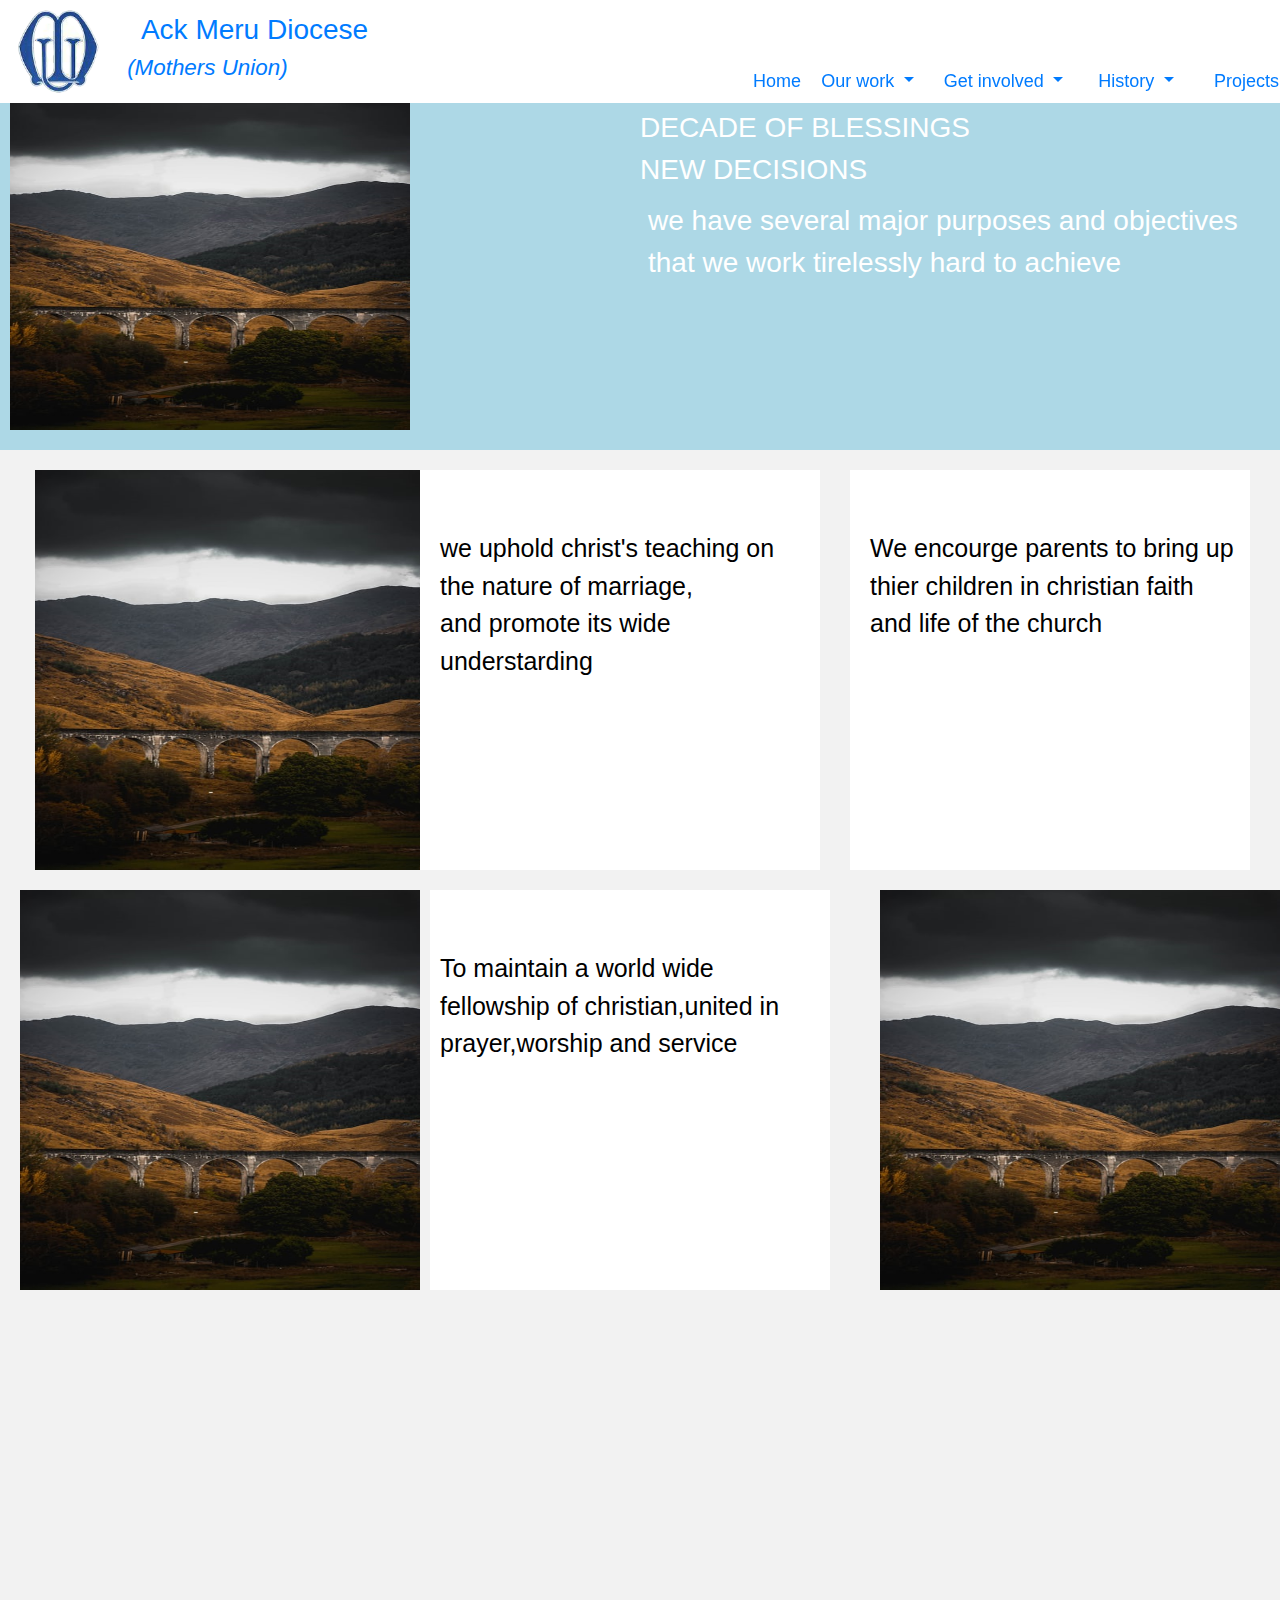
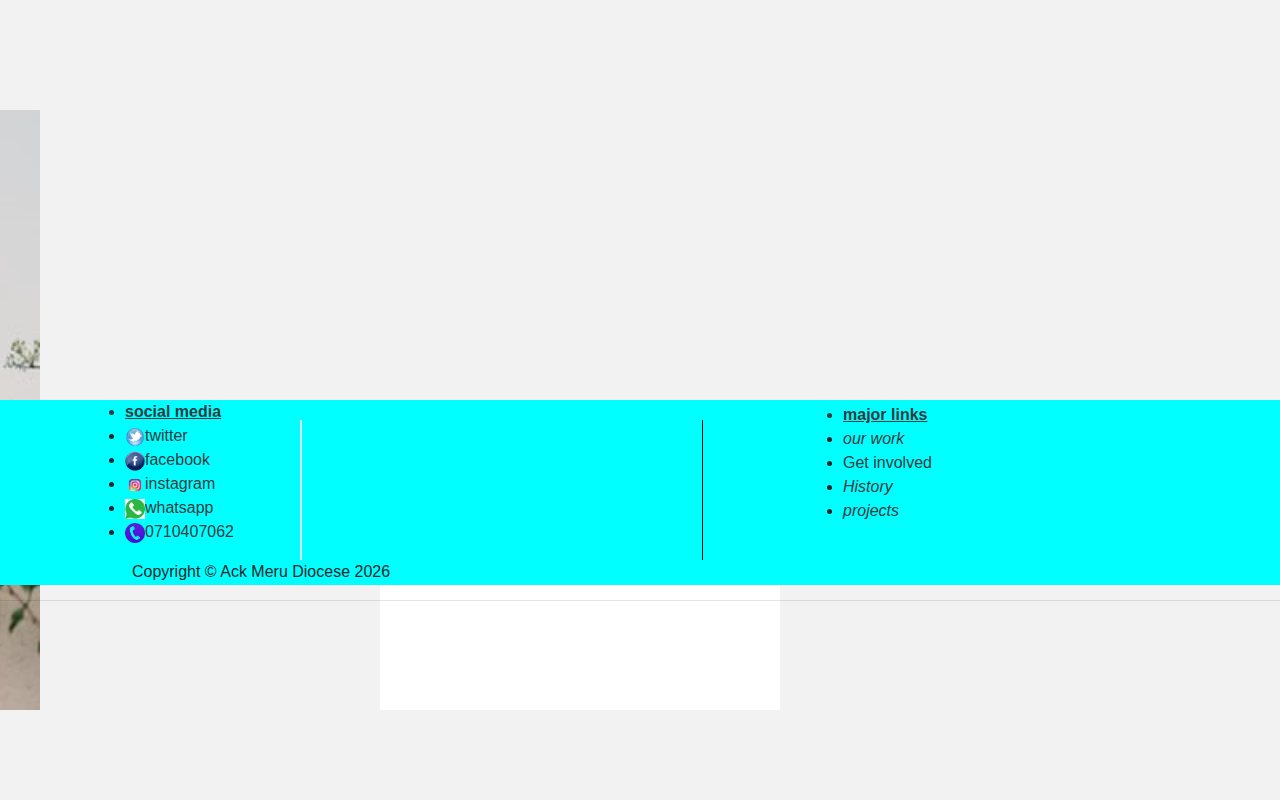
<file: purpose.html>
<!doctype html>
<html lang="en">
  <head>
    <!-- Required meta tags -->
    <meta charset="utf-8">
    <meta name="viewport" content="width=device-width, initial-scale=1, shrink-to-fit">

    <!-- Bootstrap CSS -->
    <link rel="stylesheet" href="https://stackpath.bootstrapcdn.com/bootstrap/4.4.1/css/bootstrap.min.css" integrity="sha384-Vkoo8x4CGsO3+Hhxv8T/Q5PaXtkKtu6ug5TOeNV6gBiFeWPGFN9MuhOf23Q9Ifjh" crossorigin="anonymous">
 <title>ACK Meru Diocese</title>
 <style type="text/css">
    #menu{
        border: none;
        float: right;
        position: relative;
        margin-left: 5px;
        padding-top: 60px;
        left: 400px;
        font-size: 18px;
        text-decoration: none;
        border: none;
        color: black;
      }
      #home{
      position: relative;
      left: -20px;
    }
      #menu1{
        position: relative;
        margin-right: 30px;
      }
       #menu2{
        position: relative;
        margin-right: 35px;
      }
       #menu3{
        position: relative;
        margin-right: 40px;
      }
      #menu a:hover{
        color: black;
        border: none;
        text-decoration: none;
      }
       body{
        border:0px;
        margin: 0px 0px;
        background-color: #f2f2f2;
      }
      #diocese{
              position: relative;
              top:10px;
              left:2px;
              font-size:20px;
             font-weight:normal;
             float: left;
             margin-right: 400px;
             text-decoration: none;
      }
      #topnext{
        width:100%;
        height:450px;
        background-color:lightblue;
      }
        .img{
        width:40px;
        height:50px;
        position:relative;
        top:80px;
        left:10px;
        float:left;
        border: none; 

      }
      #year{
        font-size:28px;
        width:600px;
        height:70px;
        float:left;
        position: relative;
        left:600px;
        top:65px;
        color:white;
      }
      #quote{
        font-size:28px;
        width:600px;
        height:70px;
        float:left;
        position: relative;
        left:8px;
        top:200px;
        color:white;
         }
         #imgall{
          width:100%;
          height:200px;
         }
        #bodyimg:hover{
          opacity: 0.8;
          border:1px solid white;
          }
        #bodyimg{
          width:400px;
          height:400px;
          position: relative;
          top:20px;
          left:35px;
        }
        #bodyimg2{
          float:left;
          width:400px;
          height:400px;
          background-color: white;
          position: relative;
          top:-380px;
          left:420px;
          font-family:karlaregular,sans-serif;
          padding-left: 10px;
          font-size:25px;
          font-weight: normal;
        }
        .par{
          position: relative;
          top:50px;
          color:black;
          padding: 10px 10px;

        }
        .par a{
          text-decoration: none;
          color: black;
        }
        #bodyimg2:hover{
          background-color: grey;

        }
      #bodyimg3{
         float:left;
          width:400px;
          height:400px;
          background-color: white;
          position: relative;
          top:-380px;
          left:450px;
          font-family:karlaregular,sans-serif;
          padding-left: 10px;
          font-size:25px;
          font-weight: normal;

      }
    #bodyimg3:hover{
      background-color:#f7efef;
    }
          #bodyimg4{
          float:left;
          width:400px;
          height:400px;
          position: relative;
          top:40px;
          left:-790px;
          font-family:karlaregular,sans-serif;
          padding-left:10px;
          font-size:25px;
          font-weight: normal;
        }
        #bodyimg4:hover{
          opacity:0.7;
          border: 1px solid white;
        }
        #bodyimg5{
          float:left;
          width:400px;
          height:400px;
          background-color:white;
          position: relative;
          top:-360px;
          left:430px;
          font-family:karlaregular,sans-serif;
          font-size:25px;
          font-weight: normal;
        }
        #bodyimg5:hover{
          background-color:#e2dcdc;
          opacity: 0.4;
        }
        #bodyimg6{
          float:left;
          width:400px;
          height:400px;
          background-color:white;
          position: relative;
          top:-360px;
          left:480px;
          font-family:karlaregular,sans-serif;
          font-size:25px;
          font-weight: normal;

        }
        #bodyimg6:hover{
          opacity: 0.7;
          border:1px solid white; 
        }
      #bodyimg7{
          float:left;
          width:500px;
          height:450px;
          position: relative;
          top:60px;
          left:-760px;
          font-family:karlaregular,sans-serif;
          font-size:25px;
          font-weight: normal;


      }
      #bodyimg7:hover{
        opacity:0.8;
        background-color:#f9eaea;
      }
      #bodyimg8{
          float:left;
          width:500px;
          height:450px;
          position: relative;
          top:-390px;
          left:880px;
          font-family:karlaregular,sans-serif;
          font-size:25px;
          font-weight: normal;

      }
      #bodyimg8:hover{
        opacity:0.7;
        border:1px solid white;
      }
      #bodyimg9{
          float:left;
          width:400px;
          height:300px;
          position: relative;
          top:-90px;
          left:380px;
          font-family:karlaregular,sans-serif;
          font-size:25px;
          font-weight: normal;
          background-color:white;
           }
        #bodyimg9:hover{
          background-color:#7c6868;
          opacity:0.7;
        }
        #bottomzone{
          width:100%;
          height:280px;
          background-color: white;
          position:relative;
          top:1300px;
        }
      #centre{
        width:150px;
        height:70px;
        background-color:white;
        position:relative;
        top:1285px;
        left:45%;
        font-size:18px;
        color:black;
        border-radius:50%;
        text-decoration:none; 
        border: 3px solid #eae1e1;


      }
      .centre{
        padding: 13px 13px;
        text-decoration:none;
      }
      #centre:hover{
        background-color:#bcb3b3;
        opacity:0.9;
         font-family:karlaregular,sans-serif;
      }
      .clergy{
        position:relative;
        left:45%;
        top:20px;
        font-weight:4px;
        text-decoration: none;
        font-family:karlaregular,sans-serif;
        color:black;
      }
      #portion1{
        width:30%;
        height:20px;
        background-color:white;
        position:relative;
        top:20px;
        left:10px;
        color:black;
        font-size:20px;
      }
      .religion{
        position:relative;
        top:-1300px;
        word-spacing:1px;
        font-family:inherit;
        text-decoration: none;
      }
      .v1{
        border-left:1px solid black;
        height:200px;
        position:relative;
        top:10px;
        left:450px;
      }
      #portion2{
        width:280px;
        height:20px;
        background-color:white;
        position:absolute;
        top:300px;
        left:-390px;
        color:black;
        font-size:20px;
        float:left;

      }
      #bottom{
        width:100%;
        height:250px;
        position: relative;
        top:1280px;
        background-color:#e0d5d5;
      }
      #facebook{
        float:left;
        position:relative;
        top:-660px;
        left:-610px;
         font-family:sans-serif;
         font-size:20px;
      }
      #whatsup{
        float:left;
        position:relative;
        top:-660px;
        left:-460px;
         font-family:sans-serif;
         font-size:20px;
      }
      #tweeter{
        position:relative;
        left:-360px;
        top:30px;
        font-family:sans-serif;
        text-decoration:none;
        font-size:20px;
      }
    #topmost{
      height:150px;
    }
          #panel1,#panel2,#panel3,#panel4{
      position:relative;
      width:148px;
      top:-1720px;
      color:white;
      opacity:0.9;
      background-color:black;
      height:180px;
      padding:10px 15px;
    }
    #panel1{
      position: relative;
      left:-460px;
    }
    #panel2{
      position: relative;
      left:-330px;
    }
    #panel3{
      position: relative;
      left:-20px;
    }
    #panel4{
      position: relative;
      left:-160px;
    }
    #lists{
      position:relative;
      top:-10px;
      left:660px;

    }
    #what2{
      font-size:20px;
      top:10px;
    }
    #what,#what1,#what2,#what3{
      font-weight: normal;
    }
    #logo{
      position:relative;
      left:-120px;
      top:40px;
    }
    #first{
      padding: 1px 1px;
    }
     .footer{
      background-color: #00ffff;
      max-height: 185px;
      position: absolute;
      top: 2000px;
     
      width: 100%;
      
    }

    .footer .links{
      
      
      float: left;
      position: relative;
      left:450px;
      top:-157px;
    }
    .footer .patnership{
      
      
      float: left;
      position: relative;
      left:800px;
      top:-157px;
    }
    .border{
      border-left:1px solid black;
      height:140px;
      float: left;
      position: relative;
      left:300px;
      top:-140px;
    }
    .copyright{
      position: relative;
     position: center;
    }
    .bordernext{
      border-left:1px solid black;
      height:140px;
      float: left;
      position: relative;
      left:700px;
      top:-140px;
    }
    .footer li{
      text-decoration: none;
    }
    .social .text-dark{
      margin-right: 100px;
    }
    .footer li a{
      text-decoration:none;
    }
    #yoh a{
      text-decoration: none;
    }
    #yoh a:hover{
      color: black;
    }
    #card{
      position: relative;
      top: 100px;
    }
 </style>
  </head>
  <body>
    <div class="container">
      <nav id="yoh" class="navbar navbar-expand-md navbar-dark fixed-top bg-white">
   <img src="images/logo.png" width="7%" height="7%">  <a class="navbar-brand" href="#"><h3 class="text-dark">&nbsp;<a href="index.html">Ack Meru Diocese<br/>&nbsp;<small><i>(Mothers Union)</i></small></a></h3></a>
  <button class="navbar-toggler" type="button" data-toggle="collapse" data-target="#navbarCollapse" aria-controls="navbarCollapse" aria-expanded="false" aria-label="Toggle navigation">
    <span class="navbar-toggler-icon"></span>
  </button>
  <!-- Example single danger button -->
 
<ul id="menu" class="nav navbar-nav">
   <li id="home">
        <a href="index.html">Home</a>
      </li>
      <li id="menu1" class="dropdown">
        <a class="dropdown-toggle" data-toggle="dropdown" href="#">Our work
        <span class="caret"></span></a>
        <ul class="dropdown-menu">
          <li><a href="aim.html">Our aim</a></li>
          <li><a href="purpose.html">Purpose</a></li>
          <li><a href="objectives.html">Objectives</a></li>
        </ul>
      </li>
      <li id="menu2" class="dropdown">
        <a class="dropdown-toggle" data-toggle="dropdown" href="#">Get involved
        <span class="caret"></span></a>
        <ul class="dropdown-menu">
          <li><a href="Seminars.html">Seminars</a></li>
          <li><a href="activities.html">Church activities</a></li>
          <li><a href="support.html">support</a></li>
        </ul>
      </li>
       <li id="menu3" class="dropdown">
        <a class="dropdown-toggle" data-toggle="dropdown" href="#">History
        <span class="caret"></span></a>
        <ul class="dropdown-menu">
          <li><a href="ack.html">ACK Diocese</a></li>
          <li><a href="Union.html">ACK Mothers Union</a></li>
          <li><a href="current.html">current</a></li>
        </ul>
      </li>
       <li id="menu4" class="dropdown">
        <a class="dropdown-toggle" data-toggle="dropdown" href="#">Projects
        <span class="caret"></span></a>
        <ul class="dropdown-menu">
          <li><a href="proposal.html">yearly proposal</a></li>
          <li><a href="bus.html">Church bus</a></li>
          <li><a href="community.html">community support</a></li>
        </ul>
      </li>
      
    </ul>
</div>
</nav>
<div id="topnext">
   <div class="img"> <img src="images/img.jpg" width="400" height="350"> </div>
   <div id="year">YEAR 2020<br>DECADE OF BLESSINGS<br>NEW DECISIONS</div>
     <div id='quote'>
      <p>we have several major purposes and objectives that we work tirelessly hard to achieve
    
  </div>  
  </div>
  <div id="imgall">
  <div id="bodyimg">
    <img src="images/img.jpg" width="400" height="400">
    
  </div>
  <div id="bodyimg2">
    <p class="par"><a href="uphold.html">we uphold christ's teaching on the nature of marriage,<br> and promote its wide understarding</a></p>

    
  </div>
  <div id="bodyimg3">
    <p class="par">We encourge parents to bring up thier children in  christian faith and life of the church</p>
    
  </div>
</div>
<div id="bodyall2">
    <div id="bodyimg4">
    <img src="images/img.jpg" width="400" height="400">
    
  </div>
  <div id="bodyimg5">
    <p class="par">
      To maintain a world wide fellowship of christian,united in prayer,worship and service
    </p>
  </div>
  <div id="bodyimg6">
    <img src="images/img.jpg" width="400" height="400">
    
  </div>
  
</div>
<div id="bodyall3">
  <div id="bodyimg7">
    <img src="images/imglarge.jpg" width="800" height="600">
  </div>
    <div id="bodyimg8">
    <img src="images/imglarge.jpg" width="400" height="300">
  </div>
  <div id="bodyimg9">
      <p class="par">
      To maintain a world wide fellowship of christian,united in prayer,worship and service
    </p>
  </div>
  </div>
  </div>
  <footer class="footer">
      <div class="container">
       <ul class="social">
          <li class="text-dark"><b><u>social media</u></b></li><li>
          <img src="images/icons/twitter.png" width="20" height="20"><a href="#" class="text-dark">twitter</a></i>
        </li>
        <li>
          <img src="images/icons/facebook.png" width="20" height="20"><a href="#" class="text-dark">facebook</a></i>
        </li>
        <li>
          <img src="images/icons/instagram.png" width="20" height="20"><a href="#" class="text-dark">instagram</a></i>
        </li>
        <li>
          <img src="images/icons/whatsapp.png" width="20" height="20"><a href="#" class="text-dark">whatsapp</a></i>
        </li>
        <li>
          <img src="images/icons/phone.png" width="20" height="20"><a href="#" class="text-dark">0710407062</a></i>
        </li>
    </ul>
      </div>
      <div class="border">
        
      </div>
      </div>
       <div class="bordernext"></div>
      <ul class="patnership">
          <li class="text-dark"><b><u>major links</u></b></li><li>
          <i class="fa fa-twitter"><a href="index.html" class="text-dark">our work</a></i>
        </li>
        <li>
          <a href="index.html" class="text-dark">Get involved</a></i>
        </li>
        <li>
          <i class="fa fa-instagram"><a href="index.html" class="text-dark">History</a></i>
        </li>
        <li>
          <i class="fa fa-whatsapp"><a href="index.html" class="text-dark">projects</a></i>
        </li>
        
    </ul>
     <span class="copyright">Copyright &copy; Ack Meru Diocese <script>document.write( new Date().getFullYear() );</script></span>
      </div>
      <hr>
    </footer>
    <!-- Optional JavaScript -->
    <!-- jQuery first, then Popper.js, then Bootstrap JS -->
    <script src="https://code.jquery.com/jquery-3.4.1.slim.min.js" integrity="sha384-J6qa4849blE2+poT4WnyKhv5vZF5SrPo0iEjwBvKU7imGFAV0wwj1yYfoRSJoZ+n" crossorigin="anonymous"></script>
    <script src="https://cdn.jsdelivr.net/npm/popper.js@1.16.0/dist/umd/popper.min.js" integrity="sha384-Q6E9RHvbIyZFJoft+2mJbHaEWldlvI9IOYy5n3zV9zzTtmI3UksdQRVvoxMfooAo" crossorigin="anonymous"></script>
    <script src="https://stackpath.bootstrapcdn.com/bootstrap/4.4.1/js/bootstrap.min.js" integrity="sha384-wfSDF2E50Y2D1uUdj0O3uMBJnjuUD4Ih7YwaYd1iqfktj0Uod8GCExl3Og8ifwB6" crossorigin="anonymous"></script>
  </body>
</html>
</file>
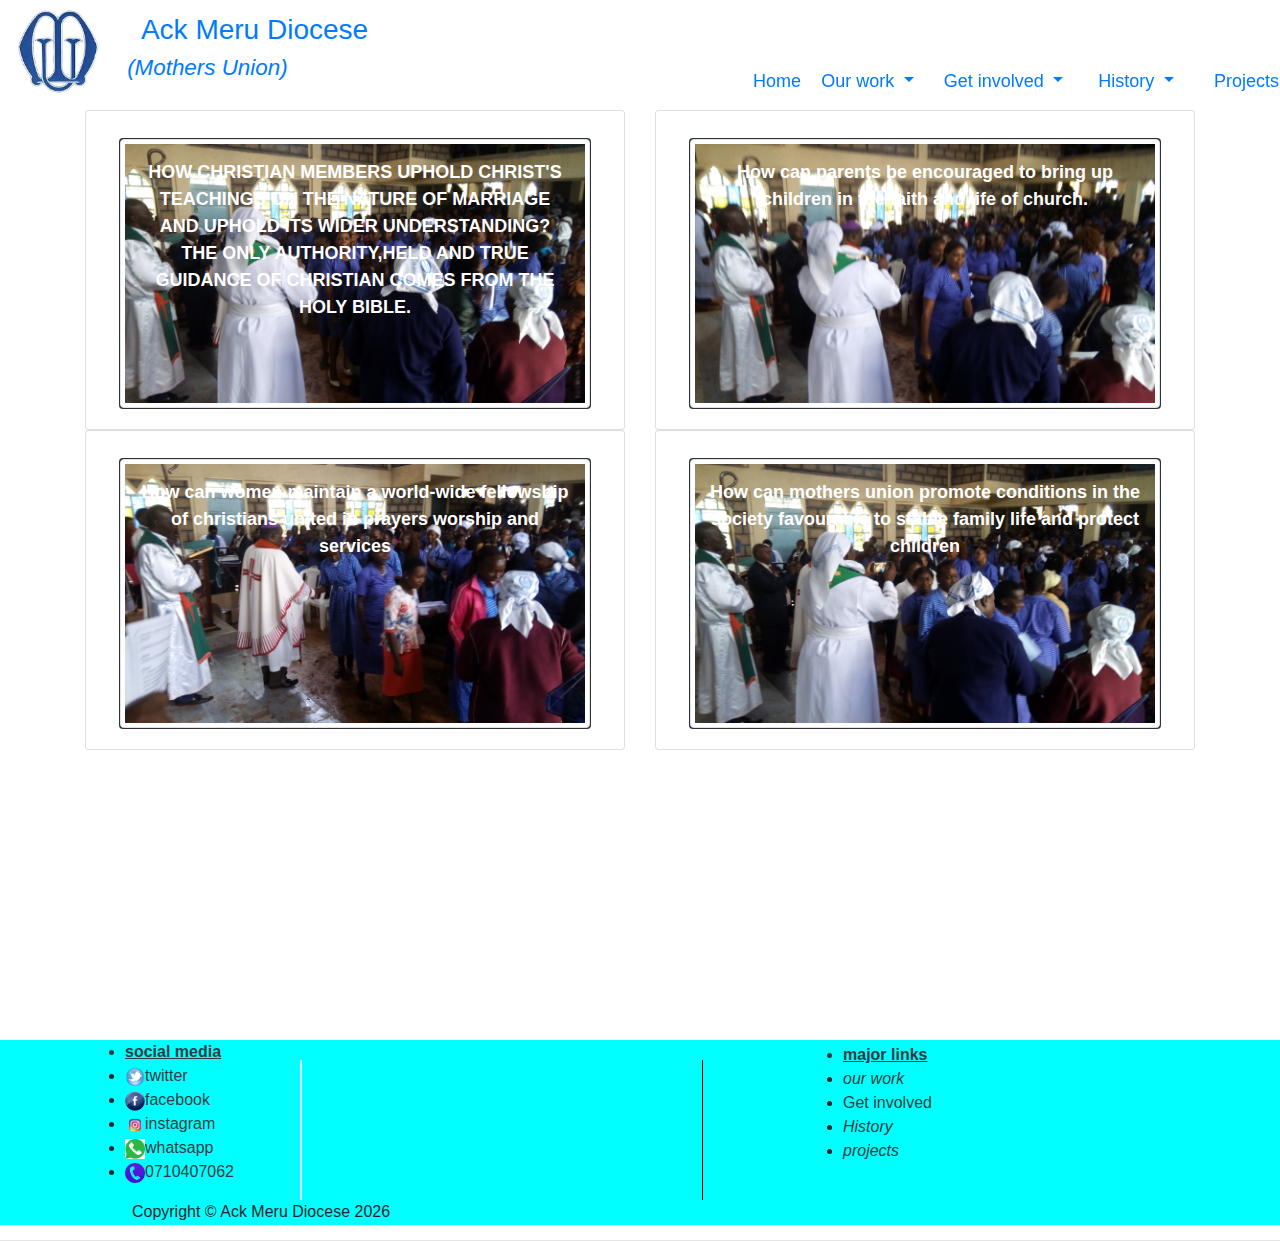
<file: seminars.html>
<!doctype html>
<html lang="en">
  <head>
    <!-- Required meta tags -->
    <meta charset="utf-8">
    <meta name="viewport" content="width=device-width, initial-scale=1, shrink-to-fit=no">

    <!-- Bootstrap CSS -->
    <link rel="stylesheet" href="https://stackpath.bootstrapcdn.com/bootstrap/4.4.1/css/bootstrap.min.css" integrity="sha384-Vkoo8x4CGsO3+Hhxv8T/Q5PaXtkKtu6ug5TOeNV6gBiFeWPGFN9MuhOf23Q9Ifjh" crossorigin="anonymous">

     <title>ACK Meru Diocese</title>
    <style type="text/css">
      #menu{
        border: none;
        float: right;
        position: relative;
        margin-left: 5px;
        padding-top: 60px;
        left: 400px;
        font-size: 18px;
        text-decoration: none;
        border: none;
        color: black;
      }
      #home{
      position: relative;
      left: -20px;
    }
      #menu1{
        position: relative;
        margin-right: 30px;
      }
       #menu2{
        position: relative;
        margin-right: 35px;
      }
       #menu3{
        position: relative;
        margin-right: 40px;
      }
      #menu a:hover{
        color: black;
        border: none;
        text-decoration: none;
      }
      .footer{
      background-color: #00ffff;
      max-height: 185px;
      position: relative;
      width: 100%;
      top:400px;
      
    }

    .footer .links{
      
      
      float: left;
      position: relative;
      left:450px;
      top:-157px;
    }
    .footer .patnership{
      
      
      float: left;
      position: relative;
      left:800px;
      top:-157px;
    }
    .border{
      border-left:1px solid black;
      height:140px;
      float: left;
      position: relative;
      left:300px;
      top:-140px;
    }
    .copyright{
      position: relative;
     position: center;
    }
    .bordernext{
      border-left:1px solid black;
      height:140px;
      float: left;
      position: relative;
      left:700px;
      top:-140px;
    }
    .footer li{
      text-decoration: none;
    }
    .social .text-dark{
      margin-right: 100px;
    }
    .footer li a{
      text-decoration:none;
    }
    #yoh a{
      text-decoration: none;
    }
    #yoh a:hover{
      color: black;
    }
    #card{
      position: relative;
      top: 110px;
    }
        #card2{
      position: relative;
      top: 120px;
    }
    #card3{
      position: relative;
      top: 120px;
      float: left;
    }
    #card4{
      position: relative;
      top: 120px;
      float: left;
    }
    #line{
      color: black;
      position: relative;
      top: 90px;
    }
    #pamoja{
      position: relative;
      top:-187px;
      float: left;
      left: 590px;
    }
    #modal{
      position: relative;
      top: 200px;
    }
    #lord{
      font-size: 18px;
      font-weight: bolder;
      font-family: sans-serif;
    }
    </style>
  </head>
  <body>
     <nav id="yoh" class="navbar navbar-expand-md navbar-dark fixed-top bg-white">
   <img src="images/logo.png" width="7%" height="7%">  <a class="navbar-brand" href="#"><h3 class="text-dark">&nbsp;<a href="index.html">Ack Meru Diocese<br/>&nbsp;<small><i>(Mothers Union)</i></small></a></h3></a>
  <button class="navbar-toggler" type="button" data-toggle="collapse" data-target="#navbarCollapse" aria-controls="navbarCollapse" aria-expanded="false" aria-label="Toggle navigation">
    <span class="navbar-toggler-icon"></span>
  </button>
  <!-- Example single danger button -->
 
<ul id="menu" class="nav navbar-nav">
   <li id="home">
        <a href="index.html">Home</a>
      </li>
      <li id="menu1" class="dropdown">
        <a class="dropdown-toggle" data-toggle="dropdown" href="#">Our work
        <span class="caret"></span></a>
        <ul class="dropdown-menu">
          <li><a href="aim.html">Our aim</a></li>
          <li><a href="purpose.html">Purpose</a></li>
          <li><a href="objectives.html">Objectives</a></li>
        </ul>
      </li>
      <li id="menu2" class="dropdown">
        <a class="dropdown-toggle" data-toggle="dropdown" href="#">Get involved
        <span class="caret"></span></a>
        <ul class="dropdown-menu">
          <li><a href="Seminars.html">Seminars</a></li>
          <li><a href="activities.html">Church activities</a></li>
          <li><a href="support.html">support</a></li>
        </ul>
      </li>
       <li id="menu3" class="dropdown">
        <a class="dropdown-toggle" data-toggle="dropdown" href="#">History
        <span class="caret"></span></a>
        <ul class="dropdown-menu">
          <li><a href="ack.html">ACK Diocese</a></li>
          <li><a href="Union.html">ACK Mothers Union</a></li>
          <li><a href="current.html">current</a></li>
        </ul>
      </li>
       <li id="menu4" class="dropdown">
        <a class="dropdown-toggle" data-toggle="dropdown" href="#">Projects
        <span class="caret"></span></a>
        <ul class="dropdown-menu">
          <li><a href="proposal.html">yearly proposal</a></li>
          <li><a href="bus.html">Church bus</a></li>
          <li><a href="community.html">community support</a></li>
        </ul>
      </li>
      
    </ul>
</div>
</nav>
<div class="container">
<div id="card" class="row">
  <div class="col-sm-6">
    <div class="card" style="height: 20rem";>
      <div class="card-body">
        <!-- Button trigger modal -->
<button  type="button" class="btn btn-default" data-toggle="modal" data-target="#exampleModalCenter">
  <div class="card bg-dark text-white">
  <img src="images/10.jpg" alt="..." class="img-thumbnail">
  <div class="card-img-overlay">
    <p id="lord" class="card-text ">HOW CHRISTIAN MEMBERS UPHOLD CHRIST'S TEACHINGS ON THE NATURE OF MARRIAGE AND UPHOLD ITS WIDER UNDERSTANDING?
THE ONLY AUTHORITY,HELD AND TRUE GUIDANCE OF CHRISTIAN COMES FROM THE HOLY BIBLE.</p>
  </div>
</div>
</button>

<!-- Modal -->
<div class="modal fade" id="exampleModalCenter" tabindex="-1" role="dialog" aria-labelledby="exampleModalCenterTitle" aria-hidden="true">
  <div class="modal-dialog modal-dialog-centered" role="document">
    <div class="modal-content">
      <div class="modal-header">
        <h5 class="modal-title" id="exampleModalLongTitle">Christian teaching in marriage</h5>
        <button type="button" class="close" data-dismiss="modal" aria-label="Close">
          <span aria-hidden="true">&times;</span>
        </button>
      </div>
      <div class="modal-body">
        
      <ol>
    <li>GENESIS 2:18-25</li>
   <li>Marriage is a sacred institution ordained by God.</li>
   <li>God gave Adam a helper comparable to him.</li>
 <li>Adam was ,sorrowful and cold.</li>
          </ol>
        
      </div>
      <div class="modal-footer">
        <button type="button" class="btn btn-default" data-dismiss="modal">Close</button>
      </div>
    </div>
  </div>
</div>
        
      </div>
    </div>
  </div>
  <div class="col-sm-6">
    <div class="card"  style="height: 20rem">
      <div class="card-body">
        <p class="card-text">  <!-- Button trigger modal -->
<button  type="button" class="btn btn-default" data-toggle="modal" data-target="#exampleModalCenter">
  <div class="card bg-dark text-white">
  <img src="images/11.jpg" alt="..." class="img-thumbnail">
  <div class="card-img-overlay">
    <p id="lord" class="card-text">How can parents be encouraged to bring up children in the faith and life of church.</p>
  </div>
</div>
</button>

<!-- Modal -->
<div class="modal fade" id="exampleModalCenter" tabindex="-1" role="dialog" aria-labelledby="exampleModalCenterTitle" aria-hidden="true">
  <div class="modal-dialog modal-dialog-centered" role="document">
    <div class="modal-content">
      <div class="modal-header">
        <h5 class="modal-title" id="exampleModalLongTitle">Bringing up children in the life of church</h5>
        <button type="button" class="close" data-dismiss="modal" aria-label="Close">
          <span aria-hidden="true">&times;</span>
        </button>
      </div>
      <div class="modal-body">
       <ol>
         <li>Both male and female were created in God`s image  Genesis 1:27</li>
   <li>He loves them both</li>
  <li>Marriage should be permanent.   Mark 10:8-9</li>
   <li>God hates divorce    Malachi 2:16</li>
   <li>Divorce covers one`s garment with violence    Malachi 2:16</li>
       </ol>
      </div>
      <div class="modal-footer">
        <button type="button" class="btn btn-secondary" data-dismiss="modal">Close</button>
      </div>
    </div>
  </div>
</div>  
      </div></p>
      </div></div>
    </div>
  
  <!--card two -->
  <div id="card" class="row">
  <div class="col-sm-6">
    <div class="card" style="height: 20rem">
      <div class="card-body">
        <!-- Button trigger modal -->
<button  type="button" class="btn btn-default" data-toggle="modal" data-target="#exampleModalCenter">
  <div class="card bg-dark text-white">
  <img src="images/12.jpg" alt="..." class="img-thumbnail">
  <div class="card-img-overlay">
    <p id="lord" class="card-text">How can women maintain a world-wide fellowship of christians united in prayers worship and services</p>
  </div>
</div>
</button>

<!-- Modal -->
<div class="modal fade" id="exampleModalCenter" tabindex="-1" role="dialog" aria-labelledby="exampleModalCenterTitle" aria-hidden="true">
  <div class="modal-dialog modal-dialog-centered" role="document">
    <div class="modal-content">
      <div class="modal-header">
        <h5 class="modal-title" id="exampleModalLongTitle">Maintain fellowship and unity through prayers</h5>
        <button type="button" class="close" data-dismiss="modal" aria-label="Close">
          <span aria-hidden="true">&times;</span>
        </button>
      </div>
      <div class="modal-body">
        <ol>
          <li>In marriage each man should ONLY have one wife and vice versa. 1Corinthians7:2</li>
  <li>Husband and wife should trust one another.Proverbs 31:11-12</li>
   <li>Husband is to love his wife and wife is to show respect to her husband.Ephesians5:25-33</li>
   <li>Wives are to submit to their husbands.1Peter3:1</li>
        </ol>
      </div>
      <div class="modal-footer">
        <button type="button" class="btn btn-secondary" data-dismiss="modal">Close</button>
      </div>
    </div>
  </div>
</div>
        
      </div>
    </div>
  </div>
  <div class="col-sm-6">
    <div class="card"  style="height: 20rem">
      <div class="card-body">
        <p class="card-text">  <!-- Button trigger modal -->
<button  type="button" class="btn btn-default" data-toggle="modal" data-target="#exampleModalCenter">
  <div class="card bg-dark text-white">
  <img src="images/aim.jpg" alt="..." class="img-thumbnail">
  <div class="card-img-overlay">
    <p id="lord" class="card-text">How can mothers union promote conditions in the society favourable to stable family life and protect children</p>
  </div>
</div>
</button>

<!-- Modal -->
<div class="modal fade" id="exampleModalCenter" tabindex="-1" role="dialog" aria-labelledby="exampleModalCenterTitle" aria-hidden="true">
  <div class="modal-dialog modal-dialog-centered" role="document">
    <div class="modal-content">
      <div class="modal-header">
        <h5 class="modal-title" id="exampleModalLongTitle">Stable family life and protecting children</h5>
        <button type="button" class="close" data-dismiss="modal" aria-label="Close">
          <span aria-hidden="true">&times;</span>
        </button>
      </div>
      <div class="modal-body">
      <ol id="lord">
        <li>
          We are responsible to the welfare of our brothers and neighbours
        </li>
        <li>We should be happy when others find lord rather than being complainers
        </li>
        <li>
          God rewards those who choose to follow him and serve him
        </li>
      </ol>
      </div>
      <div class="modal-footer">
        <button type="button" class="btn btn-secondary" data-dismiss="modal">Close</button>
      </div>
    </div>
  </div>
</div>
        
      </div></p>
      </div></div>
    </div>
  </div>
  
<footer class="footer">
      <div class="container">
       <ul class="social">
          <li class="text-dark"><b><u>social media</u></b></li><li>
          <img src="images/icons/twitter.png" width="20" height="20"><a href="#" class="text-dark">twitter</a></i>
        </li>
        <li>
          <img src="images/icons/facebook.png" width="20" height="20"><a href="#" class="text-dark">facebook</a></i>
        </li>
        <li>
          <img src="images/icons/instagram.png" width="20" height="20"><a href="#" class="text-dark">instagram</a></i>
        </li>
        <li>
          <img src="images/icons/whatsapp.png" width="20" height="20"><a href="#" class="text-dark">whatsapp</a></i>
        </li>
        <li>
          <img src="images/icons/phone.png" width="20" height="20"><a href="#" class="text-dark">0710407062</a></i>
        </li>
    </ul>
      </div>
      <div class="border">
        
      </div>
      </div>
       <div class="bordernext"></div>
      <ul class="patnership">
          <li class="text-dark"><b><u>major links</u></b></li><li>
          <i class="fa fa-twitter"><a href="index.html" class="text-dark">our work</a></i>
        </li>
        <li>
          <a href="index.html" class="text-dark">Get involved</a></i>
        </li>
        <li>
          <i class="fa fa-instagram"><a href="index.html" class="text-dark">History</a></i>
        </li>
        <li>
          <i class="fa fa-whatsapp"><a href="index.html" class="text-dark">projects</a></i>
        </li>
        
    </ul>
     <span class="copyright">Copyright &copy; Ack Meru Diocese <script>document.write( new Date().getFullYear() );</script></span>
      </div>
      <hr>
    </footer>


    <!-- Optional JavaScript -->
    <!-- jQuery first, then Popper.js, then Bootstrap JS -->
    <script src="https://code.jquery.com/jquery-3.4.1.slim.min.js" integrity="sha384-J6qa4849blE2+poT4WnyKhv5vZF5SrPo0iEjwBvKU7imGFAV0wwj1yYfoRSJoZ+n" crossorigin="anonymous"></script>
    <script src="https://cdn.jsdelivr.net/npm/popper.js@1.16.0/dist/umd/popper.min.js" integrity="sha384-Q6E9RHvbIyZFJoft+2mJbHaEWldlvI9IOYy5n3zV9zzTtmI3UksdQRVvoxMfooAo" crossorigin="anonymous"></script>
    <script src="https://stackpath.bootstrapcdn.com/bootstrap/4.4.1/js/bootstrap.min.js" integrity="sha384-wfSDF2E50Y2D1uUdj0O3uMBJnjuUD4Ih7YwaYd1iqfktj0Uod8GCExl3Og8ifwB6" crossorigin="anonymous"></script>
  </body>
</html>
</file>
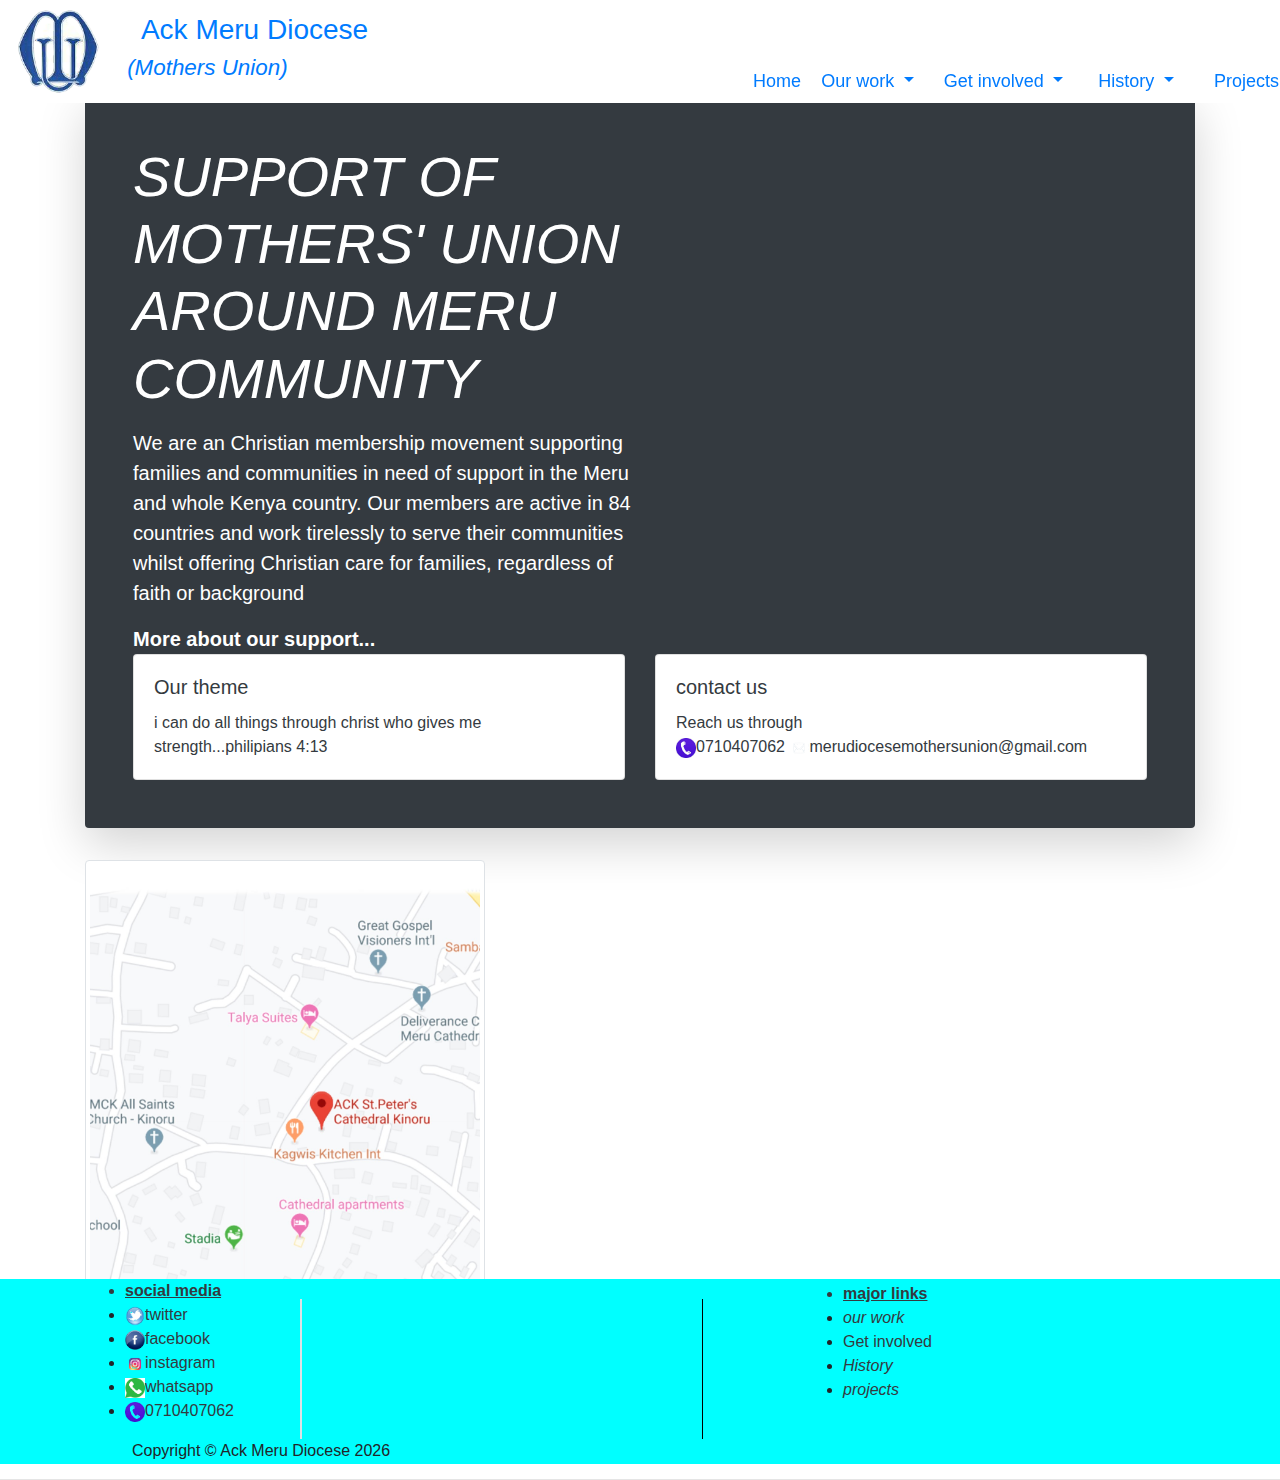
<file: support.html>
<!doctype html>
<html lang="en">
  <head>
    <!-- Required meta tags -->
    <meta charset="utf-8">
    <meta name="viewport" content="width=device-width, initial-scale=1, shrink-to-fit=no">

    <!-- Bootstrap CSS -->
    <link rel="stylesheet" href="https://stackpath.bootstrapcdn.com/bootstrap/4.4.1/css/bootstrap.min.css" integrity="sha384-Vkoo8x4CGsO3+Hhxv8T/Q5PaXtkKtu6ug5TOeNV6gBiFeWPGFN9MuhOf23Q9Ifjh" crossorigin="anonymous">

     <title>ACK Meru Diocese</title>
    <style type="text/css">
      #menu{
        border: none;
        float: right;
        position: relative;
        margin-left: 5px;
        padding-top: 60px;
        left: 400px;
        font-size: 18px;
        text-decoration: none;
        border: none;
        color: black;
      }
      #home{
      position: relative;
      left: -20px;
    }
      #menu1{
        position: relative;
        margin-right: 30px;
      }
       #menu2{
        position: relative;
        margin-right: 35px;
      }
       #menu3{
        position: relative;
        margin-right: 40px;
      }
      #menu a:hover{
        color: black;
        border: none;
        text-decoration: none;
      }
      .footer{
      background-color: #00ffff;
      max-height: 185px;
      position: absolute;
      width: 100%;
      bottom: fixed;
      
    }

    .footer .links{
      
      
      float: left;
      position: relative;
      left:450px;
      top:-157px;
    }
    .footer .patnership{
      
      
      float: left;
      position: relative;
      left:800px;
      top:-157px;
    }
    .border{
      border-left:1px solid black;
      height:140px;
      float: left;
      position: relative;
      left:300px;
      top:-140px;
    }
    .copyright{
      position: relative;
     position: center;
    }
    .bordernext{
      border-left:1px solid black;
      height:140px;
      float: left;
      position: relative;
      left:700px;
      top:-140px;
    }
    .footer li{
      text-decoration: none;
    }
    .social .text-dark{
      margin-right: 100px;
    }
    .footer li a{
      text-decoration:none;
    }
    #yoh a{
      text-decoration: none;
    }
    #yoh a:hover{
      color: black;
    }
    #activities{
      top: 250px;
      position: relative;
      left: -300px;
    }
     #card{
      position: relative;
      top: 95px;
    }
    </style>
  </head>
  <body>
    <nav id="yoh" class="navbar navbar-expand-md navbar-dark fixed-top bg-white">
   <img src="images/logo.png" width="7%" height="7%">  <a class="navbar-brand" href="#"><h3 class="text-dark">&nbsp;<a href="index.html">Ack Meru Diocese<br/>&nbsp;<small><i>(Mothers Union)</i></small></a></h3></a>
  <button class="navbar-toggler" type="button" data-toggle="collapse" data-target="#navbarCollapse" aria-controls="navbarCollapse" aria-expanded="false" aria-label="Toggle navigation">
    <span class="navbar-toggler-icon"></span>
  </button>
  <!-- Example single danger button -->
 
<ul id="menu" class="nav navbar-nav">
   <li id="home">
        <a href="index.html">Home</a>
      </li>
      <li id="menu1" class="dropdown">
        <a class="dropdown-toggle" data-toggle="dropdown" href="#">Our work
        <span class="caret"></span></a>
        <ul class="dropdown-menu">
          <li><a href="aim.html">Our aim</a></li>
          <li><a href="purpose.html">Purpose</a></li>
          <li><a href="objectives.html">Objectives</a></li>
        </ul>
      </li>
      <li id="menu2" class="dropdown">
        <a class="dropdown-toggle" data-toggle="dropdown" href="#">Get involved
        <span class="caret"></span></a>
        <ul class="dropdown-menu">
          <li><a href="Seminars.html">Seminars</a></li>
          <li><a href="activities.html">Church activities</a></li>
          <li><a href="support.html">support</a></li>
        </ul>
      </li>
       <li id="menu3" class="dropdown">
        <a class="dropdown-toggle" data-toggle="dropdown" href="#">History
        <span class="caret"></span></a>
        <ul class="dropdown-menu">
          <li><a href="ack.html">ACK Diocese</a></li>
          <li><a href="Union.html">ACK Mothers Union</a></li>
          <li><a href="current.html">current</a></li>
        </ul>
      </li>
       <li id="menu4" class="dropdown">
        <a class="dropdown-toggle" data-toggle="dropdown" href="#">Projects
        <span class="caret"></span></a>
        <ul class="dropdown-menu">
          <li><a href="proposal.html">yearly proposal</a></li>
          <li><a href="bus.html">Church bus</a></li>
          <li><a href="community.html">community support</a></li>
        </ul>
      </li>
      
    </ul>
</div>
</nav>
<!--end of navigation pannel-->
<!--start of top pannel-->
<div id="card" class="container">
<div class="jumbotron p-4 p-md-5 text-white rounded bg-dark shadow-lg">
    <div class="col-md-6 px-0">
      <h1 class="display-4 font-italic">SUPPORT OF MOTHERS' UNION AROUND MERU COMMUNITY</h1>
      <p class="lead my-3">We are an Christian membership movement supporting families and communities in need of support in the Meru and whole Kenya country. Our members are active in 84 countries and work tirelessly to serve their communities whilst offering Christian care for families, regardless of faith or background</p>
      <p class="lead mb-0"><a href="#" class="text-white font-weight-bold">More about our support...</a></p>
    </div>
 
  <!--start of contact us channel -->
  <div class="row">
  <div class="col-sm-6">
    <div class="card">
      <div class="card-body">
        <h5 class="card-title text-dark">Our theme </h5>
        <p class="card-text text-dark">i can do all things through christ who gives me strength...philipians 4:13
        </p>
      </div>
    </div>
  </div>
  <div class="col-sm-6">
    <div class="card">
      <div class="card-body">
        <h5 class="card-title text-dark">contact us</h5>
        <p class="card-text text-dark">Reach us through<br><img src="images/icons/phone.jpg" width="20" height="20" >0710407062 &#32; <img src="images/icons/email.png" width="20" height="20" >merudiocesemothersunion@gmail.com</p>
      </div>
    </div>
  </div>
</div>
 </div>
 <!--google maps section-->
 <a href="https://www.google.com/maps/place/A.C.K+St.Peter's+Cathedral+Kinoru/@0.0548062,37.640058,15z/data=!4m5!3m4!1s0x0:0xb71929f3534dfd6c!8m2!3d0.0548062!4d37.640058"><img src="images/map.jpg" class="img-thumbnail" height="100" width="400" alt="Responsive image"></a>
</div>
<!--start of footer-->
<footer class="footer">
      <div class="container">
       <ul class="social">
          <li class="text-dark"><b><u>social media</u></b></li><li>
          <img src="images/icons/twitter.png" width="20" height="20"><a href="#" class="text-dark">twitter</a></i>
        </li>
        <li>
          <img src="images/icons/facebook.png" width="20" height="20"><a href="#" class="text-dark">facebook</a></i>
        </li>
        <li>
          <img src="images/icons/instagram.png" width="20" height="20"><a href="#" class="text-dark">instagram</a></i>
        </li>
        <li>
          <img src="images/icons/whatsapp.png" width="20" height="20"><a href="#" class="text-dark">whatsapp</a></i>
        </li>
        <li>
          <img src="images/icons/phone.png" width="20" height="20"><a href="#" class="text-dark">0710407062</a></i>
        </li>
    </ul>
      </div>
      <div class="border">
        
      </div>
      </div>
       <div class="bordernext"></div>
      <ul class="patnership">
          <li class="text-dark"><b><u>major links</u></b></li><li>
          <i class="fa fa-twitter"><a href="index.html" class="text-dark">our work</a></i>
        </li>
        <li>
          <a href="index.html" class="text-dark">Get involved</a></i>
        </li>
        <li>
          <i class="fa fa-instagram"><a href="index.html" class="text-dark">History</a></i>
        </li>
        <li>
          <i class="fa fa-whatsapp"><a href="index.html" class="text-dark">projects</a></i>
        </li>
        
    </ul>
     <span class="copyright">Copyright &copy; Ack Meru Diocese <script>document.write( new Date().getFullYear() );</script></span>
      </div>
      <hr>
    </footer>

 

    <!-- Optional JavaScript -->
    <!-- jQuery first, then Popper.js, then Bootstrap JS -->
    <script src="https://code.jquery.com/jquery-3.4.1.slim.min.js" integrity="sha384-J6qa4849blE2+poT4WnyKhv5vZF5SrPo0iEjwBvKU7imGFAV0wwj1yYfoRSJoZ+n" crossorigin="anonymous"></script>
    <script src="https://cdn.jsdelivr.net/npm/popper.js@1.16.0/dist/umd/popper.min.js" integrity="sha384-Q6E9RHvbIyZFJoft+2mJbHaEWldlvI9IOYy5n3zV9zzTtmI3UksdQRVvoxMfooAo" crossorigin="anonymous"></script>
    <script src="https://stackpath.bootstrapcdn.com/bootstrap/4.4.1/js/bootstrap.min.js" integrity="sha384-wfSDF2E50Y2D1uUdj0O3uMBJnjuUD4Ih7YwaYd1iqfktj0Uod8GCExl3Og8ifwB6" crossorigin="anonymous"></script>
  </body>
</html>
</file>
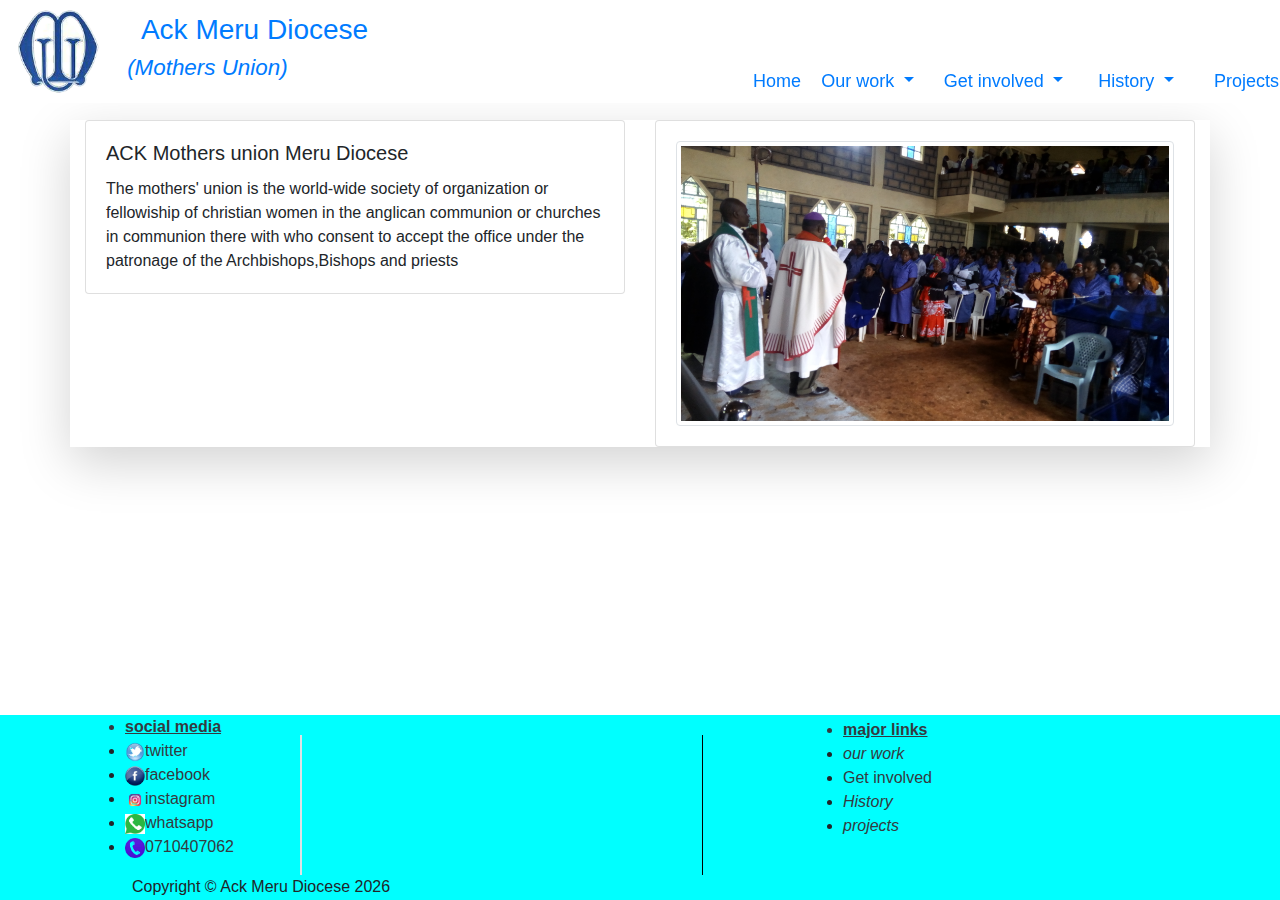
<file: union.html>
<!doctype html>
<html lang="en">
  <head>
    <!-- Required meta tags -->
    <meta charset="utf-8">
    <meta name="viewport" content="width=device-width, initial-scale=1, shrink-to-fit=no">

    <!-- Bootstrap CSS -->
    <link rel="stylesheet" href="https://stackpath.bootstrapcdn.com/bootstrap/4.4.1/css/bootstrap.min.css" integrity="sha384-Vkoo8x4CGsO3+Hhxv8T/Q5PaXtkKtu6ug5TOeNV6gBiFeWPGFN9MuhOf23Q9Ifjh" crossorigin="anonymous">

     <title>ACK Meru Diocese</title>
    <style type="text/css">
      #menu{
        border: none;
        float: right;
        position: relative;
        margin-left: 5px;
        padding-top: 60px;
        left: 400px;
        font-size: 18px;
        text-decoration: none;
        border: none;
        color: black;
      }
      #home{
      position: relative;
      left: -20px;
    }
      #menu1{
        position: relative;
        margin-right: 30px;
      }
       #menu2{
        position: relative;
        margin-right: 35px;
      }
       #menu3{
        position: relative;
        margin-right: 40px;
      }
      #menu a:hover{
        color: black;
        border: none;
        text-decoration: none;
      }
      .footer{
      background-color: #00ffff;
      max-height: 185px;
      position: fixed;
      width: 100%;
      bottom: 0px;
      
    }

    .footer .links{
      
      
      float: left;
      position: relative;
      left:450px;
      top:-157px;
    }
    .footer .patnership{
      
      
      float: left;
      position: relative;
      left:800px;
      top:-157px;
    }
    .border{
      border-left:1px solid black;
      height:140px;
      float: left;
      position: relative;
      left:300px;
      top:-140px;
    }
    .copyright{
      position: relative;
     position: center;
    }
    .bordernext{
      border-left:1px solid black;
      height:140px;
      float: left;
      position: relative;
      left:700px;
      top:-140px;
    }
    .footer li{
      text-decoration: none;
    }
    .social .text-dark{
      margin-right: 100px;
    }
    .footer li a{
      text-decoration:none;
    }
    #yoh a{
      text-decoration: none;
    }
    #yoh a:hover{
      color: black;
    }
     #card{
      position: relative;
      top: 120px;
    }
    </style>
  </head>
  <body>
     <nav id="yoh" class="navbar navbar-expand-md navbar-dark fixed-top bg-white">
   <img src="images/logo.png" width="7%" height="7%">  <a class="navbar-brand" href="#"><h3 class="text-dark">&nbsp;<a href="index.html">Ack Meru Diocese<br/>&nbsp;<small><i>(Mothers Union)</i></small></a></h3></a>
  <button class="navbar-toggler" type="button" data-toggle="collapse" data-target="#navbarCollapse" aria-controls="navbarCollapse" aria-expanded="false" aria-label="Toggle navigation">
    <span class="navbar-toggler-icon"></span>
  </button>
  <!-- Example single danger button -->
 
<ul id="menu" class="nav navbar-nav">
   <li id="home">
        <a href="index.html">Home</a>
      </li>
      <li id="menu1" class="dropdown">
        <a class="dropdown-toggle" data-toggle="dropdown" href="#">Our work
        <span class="caret"></span></a>
        <ul class="dropdown-menu">
          <li><a href="aim.html">Our aim</a></li>
          <li><a href="purpose.html">Purpose</a></li>
          <li><a href="objectives.html">Objectives</a></li>
        </ul>
      </li>
      <li id="menu2" class="dropdown">
        <a class="dropdown-toggle" data-toggle="dropdown" href="#">Get involved
        <span class="caret"></span></a>
        <ul class="dropdown-menu">
         <li><a href="Seminars.html">Seminars</a></li>
          <li><a href="activities.html">Church activities</a></li>
          <li><a href="support.html">support</a></li>
        </ul>
      </li>
       <li id="menu3" class="dropdown">
        <a class="dropdown-toggle" data-toggle="dropdown" href="#">History
        <span class="caret"></span></a>
        <ul class="dropdown-menu">
          <li><a href="ack.html">ACK Diocese</a></li>
          <li><a href="Union.html">ACK Mothers Union</a></li>
          <li><a href="current.html">current</a></li>
        </ul>
      </li>
       <li id="menu4" class="dropdown">
        <a class="dropdown-toggle" data-toggle="dropdown" href="#">Projects
        <span class="caret"></span></a>
        <ul class="dropdown-menu">
          <li><a href="proposal.html">yearly proposal</a></li>
          <li><a href="bus.html">Church bus</a></li>
          <li><a href="community.html">community support</a></li>
        </ul>
      </li>
      
    </ul>
</div>
</nav>
<!-- start of ack activity -->
<div id="card" class="container shadow-lg">
<div class="row">
  <div class="col-sm-6">
    <div class="card">
      <div class="card-body">
        <h5 class="card-title">ACK Mothers union Meru Diocese</h5>
        <p class="card-text">The mothers' union is the world-wide society of organization or fellowiship of christian women in the anglican communion or churches in communion there with who consent to accept the office under the patronage of the Archbishops,Bishops and priests</p>
      </div>
    </div>
  </div>
  <div class="col-sm-6">
    <div class="card">
      <div class="card-body">
        <img src="images/images/union.jpg" alt="..." class="img-thumbnail">
      </div>
    </div>
  </div>
</div>
</div>
<!--start of footer-->
<footer class="footer">
      <div class="container">
       <ul class="social">
          <li class="text-dark"><b><u>social media</u></b></li><li>
          <img src="images/icons/twitter.png" width="20" height="20"><a href="#" class="text-dark">twitter</a></i>
        </li>
        <li>
          <img src="images/icons/facebook.png" width="20" height="20"><a href="#" class="text-dark">facebook</a></i>
        </li>
        <li>
          <img src="images/icons/instagram.png" width="20" height="20"><a href="#" class="text-dark">instagram</a></i>
        </li>
        <li>
          <img src="images/icons/whatsapp.png" width="20" height="20"><a href="#" class="text-dark">whatsapp</a></i>
        </li>
        <li>
          <img src="images/icons/phone.png" width="20" height="20"><a href="#" class="text-dark">0710407062</a></i>
        </li>
    </ul>
      </div>
      <div class="border">
        
      </div>
      </div>
       <div class="bordernext"></div>
      <ul class="patnership">
          <li class="text-dark"><b><u>major links</u></b></li><li>
          <i class="fa fa-twitter"><a href="index.html" class="text-dark">our work</a></i>
        </li>
        <li>
          <a href="index.html" class="text-dark">Get involved</a></i>
        </li>
        <li>
          <i class="fa fa-instagram"><a href="index.html" class="text-dark">History</a></i>
        </li>
        <li>
          <i class="fa fa-whatsapp"><a href="index.html" class="text-dark">projects</a></i>
        </li>
        
    </ul>
     <span class="copyright">Copyright &copy; Ack Meru Diocese <script>document.write( new Date().getFullYear() );</script></span>
      </div>
      <hr>
    </footer>
    <!-- Optional JavaScript -->
    <!-- jQuery first, then Popper.js, then Bootstrap JS -->
    <script src="https://code.jquery.com/jquery-3.4.1.slim.min.js" integrity="sha384-J6qa4849blE2+poT4WnyKhv5vZF5SrPo0iEjwBvKU7imGFAV0wwj1yYfoRSJoZ+n" crossorigin="anonymous"></script>
    <script src="https://cdn.jsdelivr.net/npm/popper.js@1.16.0/dist/umd/popper.min.js" integrity="sha384-Q6E9RHvbIyZFJoft+2mJbHaEWldlvI9IOYy5n3zV9zzTtmI3UksdQRVvoxMfooAo" crossorigin="anonymous"></script>
    <script src="https://stackpath.bootstrapcdn.com/bootstrap/4.4.1/js/bootstrap.min.js" integrity="sha384-wfSDF2E50Y2D1uUdj0O3uMBJnjuUD4Ih7YwaYd1iqfktj0Uod8GCExl3Og8ifwB6" crossorigin="anonymous"></script>
  </body>
</html>
</file>
<file: styles.css>
#header-container{
			width: 100%;
			height: 250px;

		}
		#topbar{
			width:100%;
			height:100px;
		}
		#union-image{
			position: relative;
			top:20px;
			left:40px;
			height:100px;
		}
		#faith{
			float:right;
			margin-right:70px;
		}
		#search{
			width:150px;
			height:43px;
			margin-top: 20px;
			border: none;
			background-color: #ccc;
			margin-right: 0px;
			border-radius:1px red;
			color:#e53087;
		}
		#what{
			position: relative;
			top:10px;
			left:20px;
			font-size:20px;
			font-weight: bold;
			float: left;
			margin-right: 45px;
			text-decoration: none;
		}
		#what a{
			text-decoration: none;
		}
		#what1{
			position: relative;
			top:10px;
			left:20px;
			font-size:20px;
			font-weight: bold;
			float: left;
			margin-right: 45px;
			text-decoration:none; 
					}
		#what a:hover{
			text-decoration: none;
			border-color: red;
			border-bottom:4px red solid;

		}

		#topbarnext{
			width:100%;
			height:100px;
		}
		#join{
			background-color:rgb(193, 208, 0); 
			font-family:Helvetica, Arial, sans-serif;
			width:150px;
			height:43px;
			float:left;
			padding: 10px 10px;
			font-size:25px;
			font-weight: bold;
			margin-left: 190px;
		}
		#join a{
			text-decoration: none;

		}
	#donate{
			background-color:rgb(193, 208, 0); 
			font-family:Helvetica, Arial, sans-serif;
			width:150px;
			height:43px;
			float:left;
			padding: 10px 10px;
			font-size:25px;
			font-weight: bold;
			margin-left:20px;
			margin-right: 0px;
		}
		#donate a{
			text-decoration: none;
		}
		#logo{
			color:rgb(193, 208, 0);
			position:relative;
			left:30px;
			font-size:25px;
		}
		#mother-img{
			height:50px;
			width:100%;

		}

		#mother-img p{
			width:200px;
			height:100px;

			position:relative;
			top:-400px;
			left:500px;
			font-size:25px;
			word-spacing: 5px;
			color:white;
			font-weight: bold;
			z-index: 2;

		}
	 #panel1,#panel2,#panel3{
			width:1300px;
			height:200px;
			background-color:black;
			float:left;
			margin:20px 24px;
			position:relative;
			top:-150px;
			opacity:0.7;
			display: none;
			border-radius: 8px;

		}
		#first{
			color:white;
			font-size:25px;
			float:left;
			margin: 20px 25px;

		}
		.logo2{
			float:left;
			position:relative;
			left:400px;
			top:40px;
			opacity:1;
		}
		#second{
			color:white;
			font-size:25px;
			float:left;
			margin: 20px 25px;
		}
		#what3{
			position: relative;
			top:10px;
			left:20px;
			font-size:20px;
			font-weight: bold;
			float: left;
			margin-right: 45px;
			text-decoration:none; 
					}
					#submit{
						border-radius:1px red;
						color:blue;
						float:right;
						position: relative;
						top:20px;
						margin-left: 0px;
						height: 43px;
					}
					#faithlett{
						font-weight: bold;
						font-size:20px;
						float:left;
						margin-top: 24px;
					}
</file>
